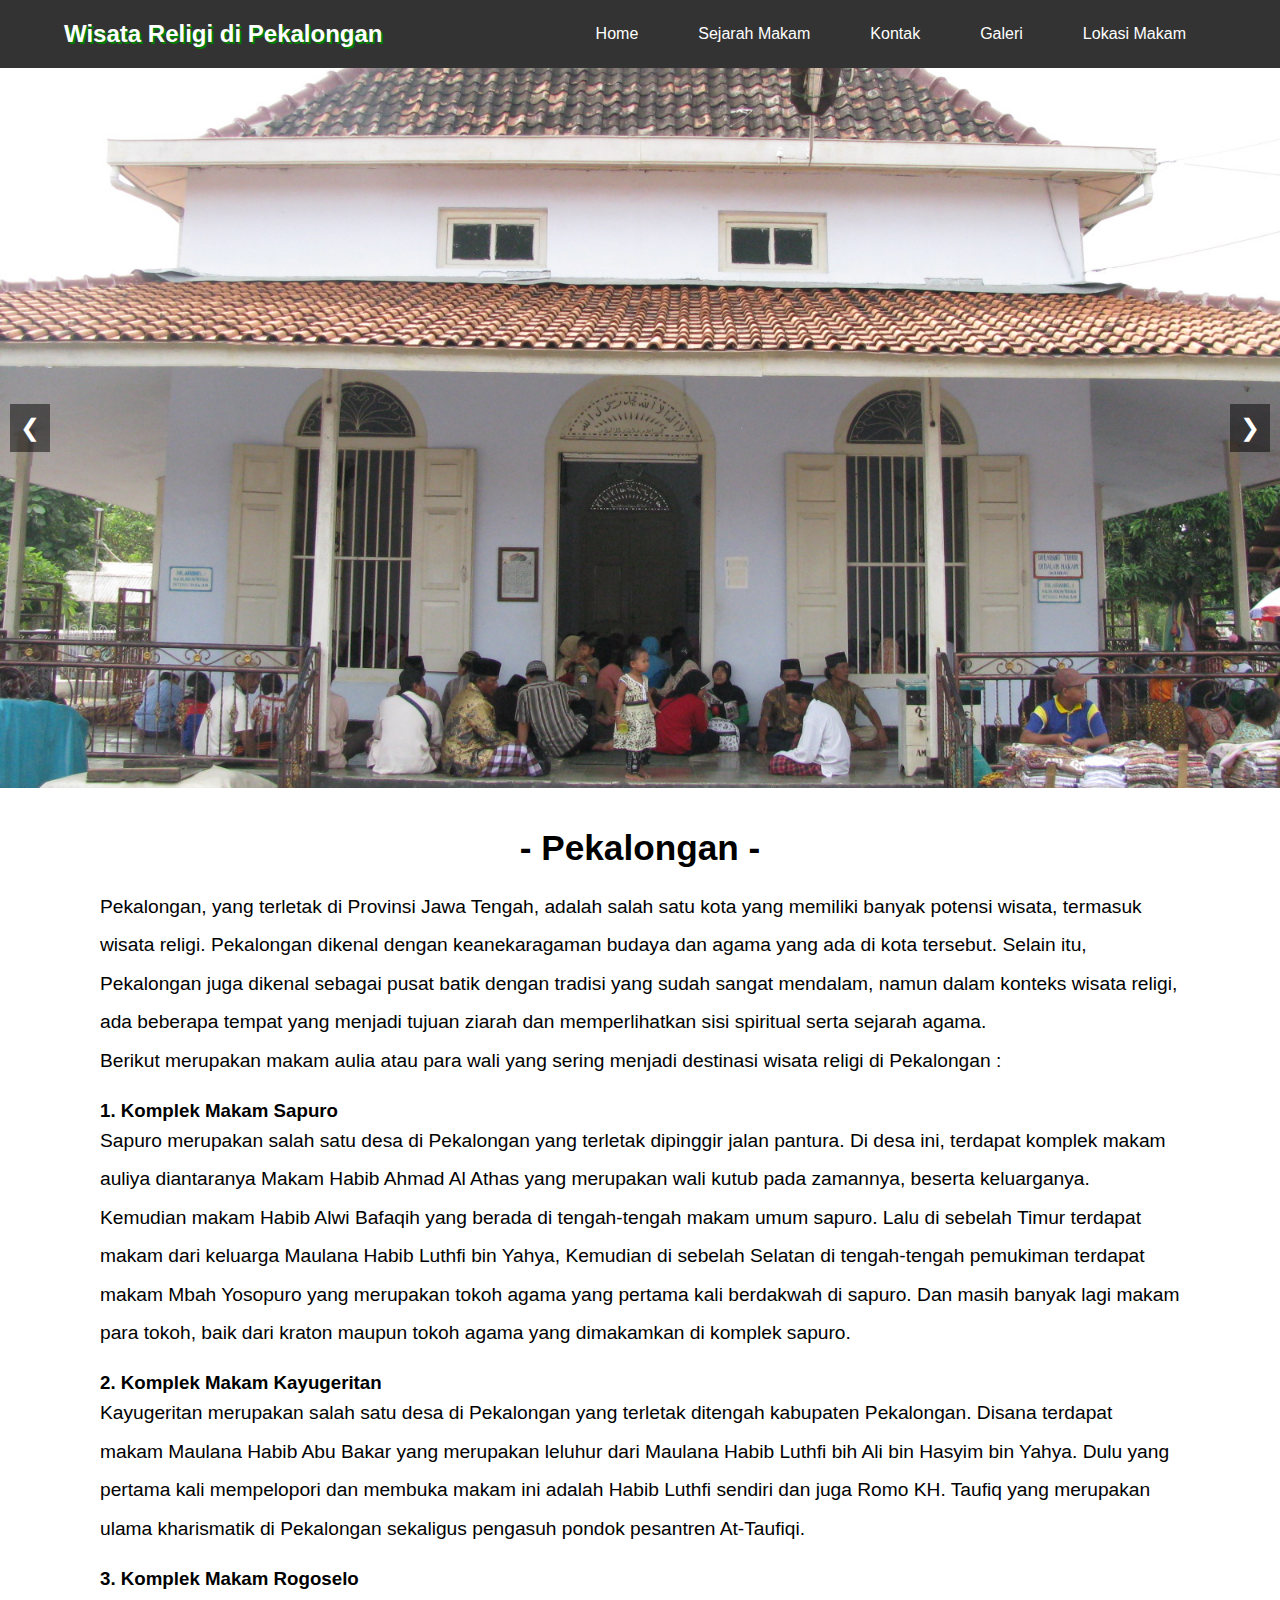
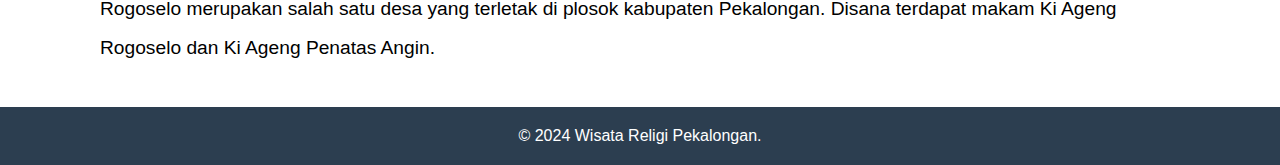
<file: index.html>
<!DOCTYPE html>
<html lang="id">
<head>
    <meta charset="UTF-8">
    <meta name="viewport" content="width=device-width, initial-scale=1.0">
    <title>Wisata Religi Pekalongan</title>
    <link rel="stylesheet" href="styles.css">
    <link href="https://fonts.googleapis.com/icon?family=Material+Icons" rel="stylesheet">
    
</head>
<body>
    
    <!-- Header Section -->
    <header>
        <div class="container">
            <nav>
                <a href="index.html" style="text-decoration: none;"><h2 class="title">Wisata Religi di Pekalongan</h2></a>
                <div class="hamburger" onclick="toggleMenu()">
                    <span id="open">&#9776;</span><span id="close">X</span> 
                </div>
                <ul class="nav-list">
                    <li><a href="index.html">Home</a></li>
                    <li class="dropdown">
                        <a href="javascript:void(0)" class="dropbtn">Sejarah Makam</a>
                        <div class="dropdown-content">
                        <a href="pages/sapuro/sejarah.html">Habib Ahmad</a>
                        <a href="pages/kayugeritan/sejarah.html">Maulana Habib Abu Bakar</a>
                        <a href="pages/rogoselo/sejarah.html">Ki Ageng Rogoselo</a>
                        </div>
                    </li>
                    <li><a href="pages/kontak.html">Kontak</a></li>
                    <li><a href="pages/galeri.html">Galeri</a></li>
                    <li class="dropdown">
                        <a href="pages/javascript:void(0)" class="dropbtn">Lokasi Makam</a>
                        <div class="dropdown-content">
                        <a href="pages/sapuro/lokasi.html">Habib Ahmad</a>
                        <a href="pages/kayugeritan/lokasi.html">Maulana Habib Abu Bakar</a>
                        <a href="pages/rogoselo/lokasi.html">Ki Ageng Rogoselo</a>
                        </div>
                    </li>
                </ul>
            </nav>
        </div>
    </header>



    <!-- Main Content Section -->
    <main>
        <!-- Carousel Section -->
        <section id="carousel" class="carousel-section">
            <div class="carousel-container">
                <div class="carousel-slide">
                    <div class="carousel-item">
                        <img src="images/sapuro2.jpg" alt="Makam Sapuro">
                    </div>
                    <div class="carousel-item">
                        <img src="images/sapuro6.jpg" alt="Makam Sapuro2">
                    </div>
                    <div class="carousel-item">
                        <img src="images/kayugeritan.webp" alt="Makam Maulana Habib Abu Bakar">
                    </div>
                    <div class="carousel-item">
                        <img src="images/sapuro5.webp" alt="Makam rogoselo">
                    </div>
                </div>
                <button class="prev" onclick="moveSlide(-1)">&#10094;</button>
                <button class="next" onclick="moveSlide(1)">&#10095;</button>
            </div>
        </section>

        <section  class="description">
            <div class="container">
                <h2>- Pekalongan -</h2>
                <p style="text-align: left; line-height: 2;">
                    Pekalongan, yang terletak di Provinsi Jawa Tengah, adalah salah satu kota yang memiliki banyak potensi wisata, termasuk wisata religi. Pekalongan dikenal dengan keanekaragaman budaya dan agama yang ada di kota tersebut. Selain itu, Pekalongan juga dikenal sebagai pusat batik dengan tradisi yang sudah sangat mendalam, namun dalam konteks wisata religi, ada beberapa tempat yang menjadi tujuan ziarah dan memperlihatkan sisi spiritual serta sejarah agama.
                    <br>
                    Berikut merupakan makam aulia atau para wali yang sering menjadi destinasi wisata religi di Pekalongan :
                    
                </p>
                <h3 style="text-align: left; margin-top: 20px;">1. Komplek Makam Sapuro </h3>
                <p style="text-align: left; line-height: 2;">
                    Sapuro merupakan salah satu desa di Pekalongan yang terletak dipinggir jalan pantura. Di desa ini, terdapat komplek makam auliya diantaranya Makam Habib Ahmad Al Athas yang merupakan wali kutub pada zamannya, beserta keluarganya. Kemudian makam Habib Alwi Bafaqih yang berada di tengah-tengah makam umum sapuro. Lalu di sebelah Timur terdapat makam dari keluarga Maulana Habib Luthfi bin Yahya, Kemudian di sebelah Selatan di tengah-tengah pemukiman terdapat makam Mbah Yosopuro yang merupakan tokoh agama yang pertama kali berdakwah di sapuro. Dan masih banyak lagi makam para tokoh, baik dari kraton maupun tokoh agama yang dimakamkan di komplek sapuro.   
                    
                </p>
                <h3 style="text-align: left; margin-top: 20px;">2. Komplek Makam Kayugeritan </h3>
                <p style="text-align: left; line-height: 2;">
                    Kayugeritan merupakan salah satu desa di Pekalongan yang terletak ditengah kabupaten Pekalongan. Disana terdapat makam Maulana Habib Abu Bakar yang merupakan leluhur dari Maulana Habib Luthfi bih Ali bin Hasyim bin Yahya. Dulu yang pertama kali mempelopori dan membuka makam ini adalah Habib Luthfi sendiri dan juga Romo KH. Taufiq yang merupakan ulama kharismatik di Pekalongan sekaligus pengasuh pondok pesantren At-Taufiqi.
                </p>
                <h3 style="text-align: left; margin-top: 20px;">3. Komplek Makam Rogoselo </h3>
                <p style="text-align: left; line-height: 2;">
                    Rogoselo merupakan salah satu desa yang terletak di plosok kabupaten Pekalongan. Disana terdapat makam Ki Ageng Rogoselo dan Ki Ageng Penatas Angin.
                </p>

            </div>
        </section>

    </main>
    <div id="jsScroll" class="scroll">
        <i class="material-icons">expand_less</i>
    </div>

    <!-- Footer Section -->
    <footer>
        <div class="container">
            <p>&copy; 2024 Wisata Religi Pekalongan.</p>
        </div>
    </footer>
    <script>
        const scrollButton = document.getElementById("jsScroll");

        window.addEventListener("scroll", function() {
            if (window.scrollY > 100) {
                scrollButton.style.display = "block"; 
            } else {
                scrollButton.style.display = "none"; 
            }
        });

        scrollButton.addEventListener("click", function() {
            window.scrollTo({
                top: 0,
                behavior: "smooth"
            });
        });
        let currentSlide = 0;

        const slides = document.querySelectorAll('.carousel-item');
        const totalSlides = slides.length;

        function moveSlide(step) {
            currentSlide += step;
            
            if (currentSlide >= totalSlides) {
                currentSlide = 0;
            } else if (currentSlide < 0) {
                currentSlide = totalSlides - 1;
            }
            
            updateCarousel();
        }

        function updateCarousel() {
            const carouselSlide = document.querySelector('.carousel-slide');
            carouselSlide.style.transform = `translateX(-${currentSlide * 100}%)`;
        }

        setInterval(() => moveSlide(1), 5000);

        function toggleMenu() {
            const navList = document.querySelector('.nav-list');
            const navActive = navList.classList.toggle('active'); 
            const open = document.querySelector('#open');
            const close = document.querySelector('#close');
            if (navActive) {
                open.style.display = 'none';
                close.style.display = 'block';
            } else {
                close.style.display = 'none';
                open.style.display = 'block';
            }
        }

    </script>

</body>
</html>
</file>
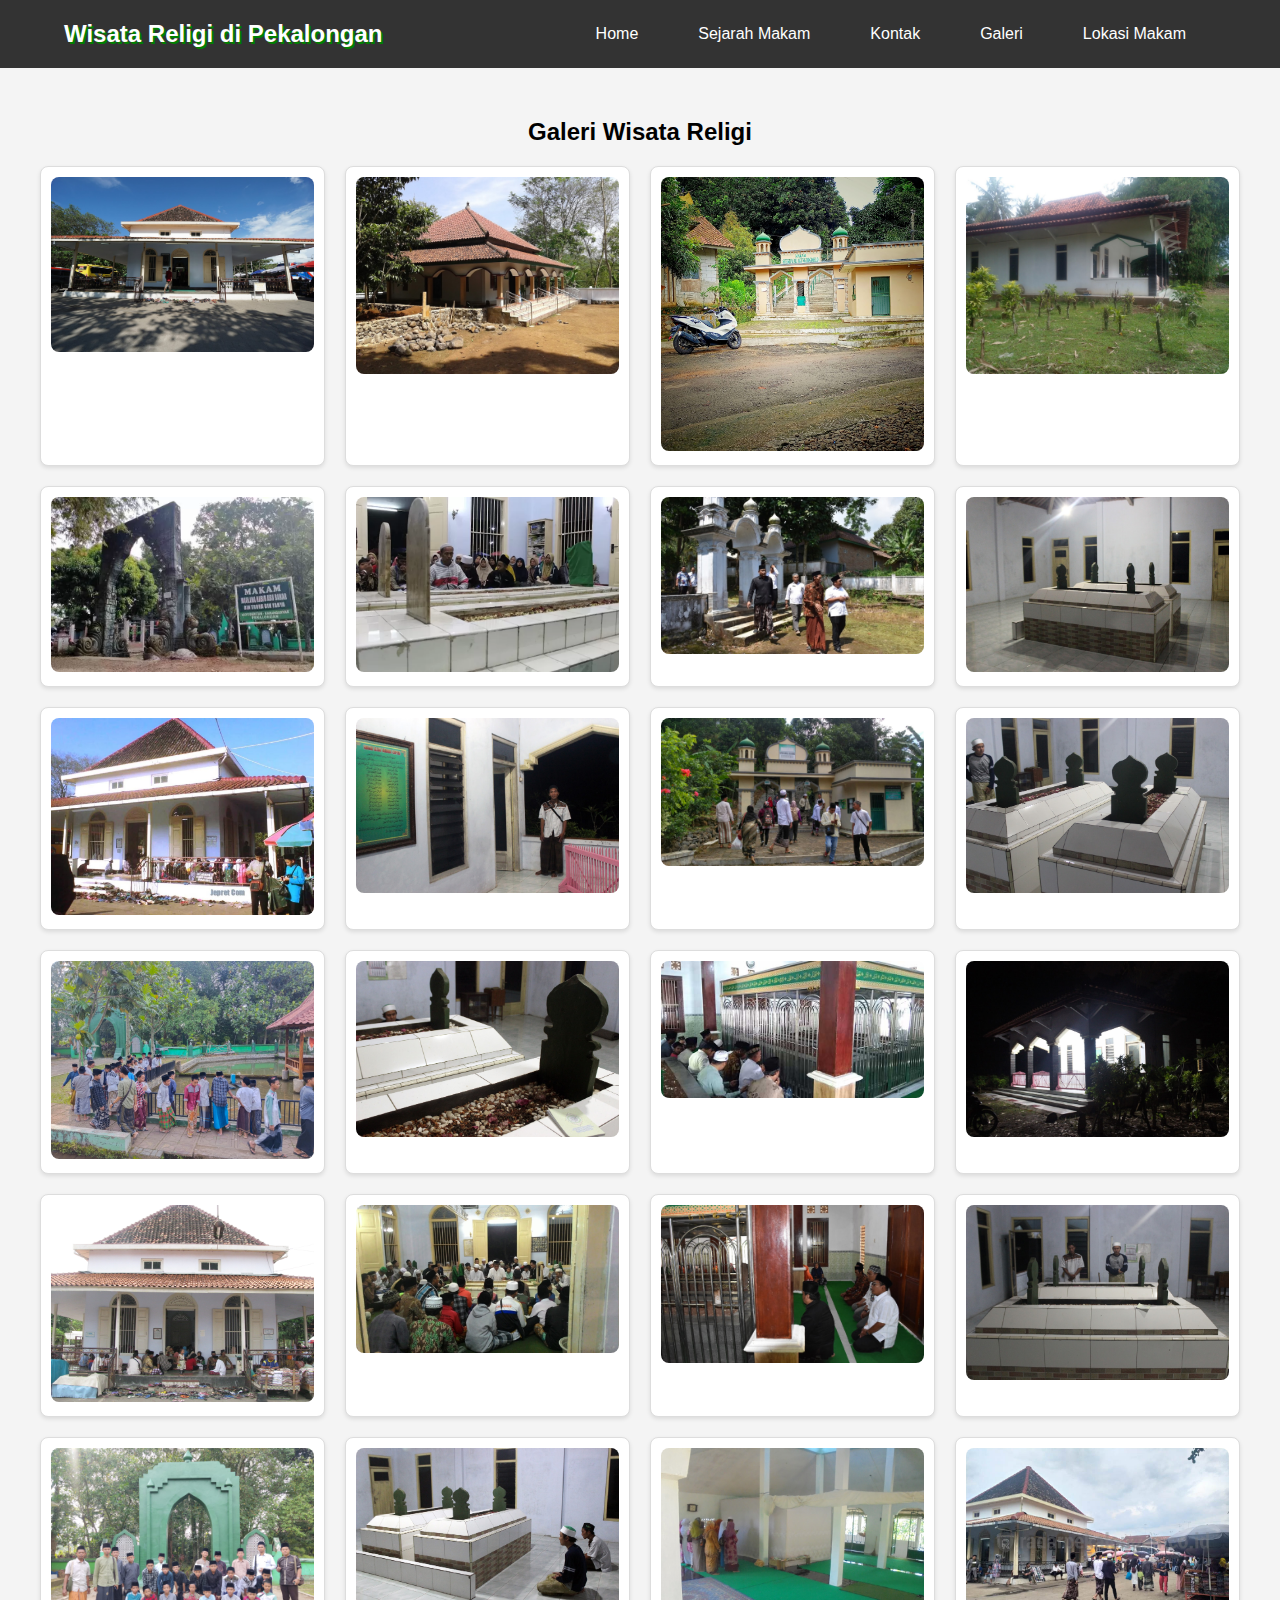
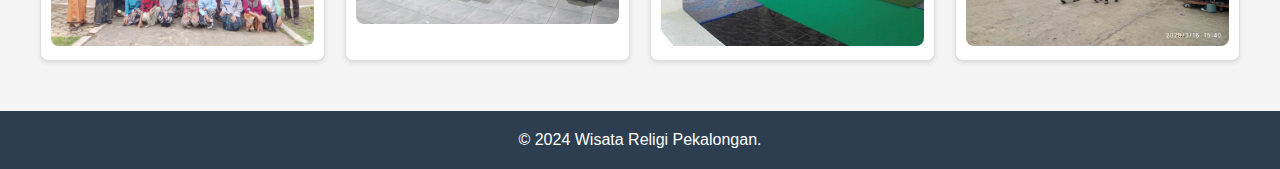
<file: pages/galeri.html>
<!DOCTYPE html>
<html lang="id">
<head>
    <meta charset="UTF-8">
    <meta name="viewport" content="width=device-width, initial-scale=1.0">
    <title>Wisata Religi Pekalongan</title>
    <link rel="stylesheet" href="../styles.css">
    <link href="https://fonts.googleapis.com/icon?family=Material+Icons" rel="stylesheet">
    
</head>
<body>
    
    <!-- Header Section -->
    <header>
        <div class="container">
            <nav>
                <a href="../index.html" style="text-decoration: none;"><h2 class="title">Wisata Religi di Pekalongan</h2></a>
                <div class="hamburger" onclick="toggleMenu()">
                    <span id="open">&#9776;</span><span id="close">X</span> 
                </div>
                <ul class="nav-list">
                    <li><a href="../index.html">Home</a></li>
                    <li class="dropdown">
                        <a href="javascript:void(0)" class="dropbtn">Sejarah Makam</a>
                        <div class="dropdown-content">
                        <a href="sapuro/sejarah.html">Habib Ahmad</a>
                        <a href="kayugeritan/sejarah.html">Maulana Habib Abu Bakar</a>
                        <a href="rogoselo/sejarah.html">Ki Ageng Rogoselo</a>
                        </div>
                    </li>
                    <li><a href="kontak.html">Kontak</a></li>
                    <li><a href="galeri.html">Galeri</a></li>
                    <li class="dropdown">
                        <a href="javascript:void(0)" class="dropbtn">Lokasi Makam</a>
                        <div class="dropdown-content">
                        <a href="sapuro/lokasi.html">Habib Ahmad</a>
                        <a href="kayugeritan/lokasi.html">Maulana Habib Abu Bakar</a>
                        <a href="rogoselo/lokasi.html">Ki Ageng Rogoselo</a>
                        </div>
                    </li>
                </ul>
            </nav>
        </div>
    </header>



    <!-- Main Content Section -->
    <main>
        

        <!-- Galeri Section -->
        <section id="galeri" class="galeri-section">
            <h2>Galeri Wisata Religi</h2>
            <div class="galeri-container">
                <div class="galeri-item">
                    <img src="../images/sapuro.JPG" alt="Gambar 1">
                </div>
                <div class="galeri-item">
                    <img src="../images/penatas_angin.jpg" alt="Gambar 2">
                </div>
                <div class="galeri-item">
                    <img src="../images/rogoselo.jpg" alt="Gambar 3">
                </div>
                <div class="galeri-item">
                    <img src="../images/ki_gede_ceper.jpg" alt="Gambar 4">
                </div>
                <div class="galeri-item">
                    <img src="../images/kayugeritan.webp" alt="Gambar 1">
                </div>
                <div class="galeri-item">
                    <img src="../images/sapuro5.webp" alt="Gambar 2">
                </div>
                <div class="galeri-item">
                    <img src="../images/rogoselo3.jpg" alt="Gambar 3">
                </div>
                <div class="galeri-item">
                    <img src="../images/ceper1.JPG" alt="Gambar 4">
                </div>
                <div class="galeri-item">
                    <img src="../images/sapuro4.webp" alt="Gambar 1">
                </div>
                <div class="galeri-item">
                    <img src="../images/ceper7.JPG" alt="Gambar 2">
                </div>
                <div class="galeri-item">
                    <img src="../images/rogoselo2.jpg" alt="Gambar 3">
                </div>
                <div class="galeri-item">
                    <img src="../images/ceper2.JPG" alt="Gambar 4">
                </div>
                <div class="galeri-item">
                    <img src="../images/kayugeritan2.jpeg" alt="Gambar 1">
                </div>
                <div class="galeri-item">
                    <img src="../images/ceper6.JPG" alt="Gambar 2">
                </div>
                <div class="galeri-item">
                    <img src="../images/rogoselo6.jpg" alt="Gambar 3">
                </div>
                <div class="galeri-item">
                    <img src="../images/ceper3.JPG" alt="Gambar 4">
                </div>
                <div class="galeri-item">
                    <img src="../images/sapuro2.jpg" alt="Gambar 1">
                </div>
                <div class="galeri-item">
                    <img src="../images/sapuro6.jpg" alt="Gambar 2">
                </div>
                <div class="galeri-item">
                    <img src="../images/rogoselo4.jpg" alt="Gambar 3">
                </div>
                <div class="galeri-item">
                    <img src="../images/ceper4.JPG" alt="Gambar 4">
                </div>
                <div class="galeri-item">
                    <img src="../images/kayugeritan3.jpeg" alt="Gambar 1">
                </div>
                <div class="galeri-item">
                    <img src="../images/ceper5.JPG" alt="Gambar 2">
                </div>
                <div class="galeri-item">
                    <img src="../images/rogoselo5.jpg" alt="Gambar 3">
                </div>
                <div class="galeri-item">
                    <img src="../images/sapuro3.jpeg" alt="Gambar 4">
                </div>
            </div>
        </section>


    </main>
    <div id="jsScroll" class="scroll">
        <i class="material-icons">expand_less</i>
    </div>

    <!-- Footer Section -->
    <footer>
        <div class="container">
            <p>&copy; 2024 Wisata Religi Pekalongan.</p>
        </div>
    </footer>
    <script>
         const scrollButton = document.getElementById("jsScroll");

        window.addEventListener("scroll", function() {
            if (window.scrollY > 100) {
                scrollButton.style.display = "block"; 
            } else {
                scrollButton.style.display = "none"; 
            }
        });

        scrollButton.addEventListener("click", function() {
            window.scrollTo({
                top: 0,
                behavior: "smooth"
            });
        });

        function toggleMenu() {
            const navList = document.querySelector('.nav-list');
            const navActive = navList.classList.toggle('active'); 
            const open = document.querySelector('#open');
            const close = document.querySelector('#close');
            if (navActive) {
                open.style.display = 'none';
                close.style.display = 'block';
            } else {
                close.style.display = 'none';
                open.style.display = 'block';
            }
        }

    </script>

</body>
</html>
</file>
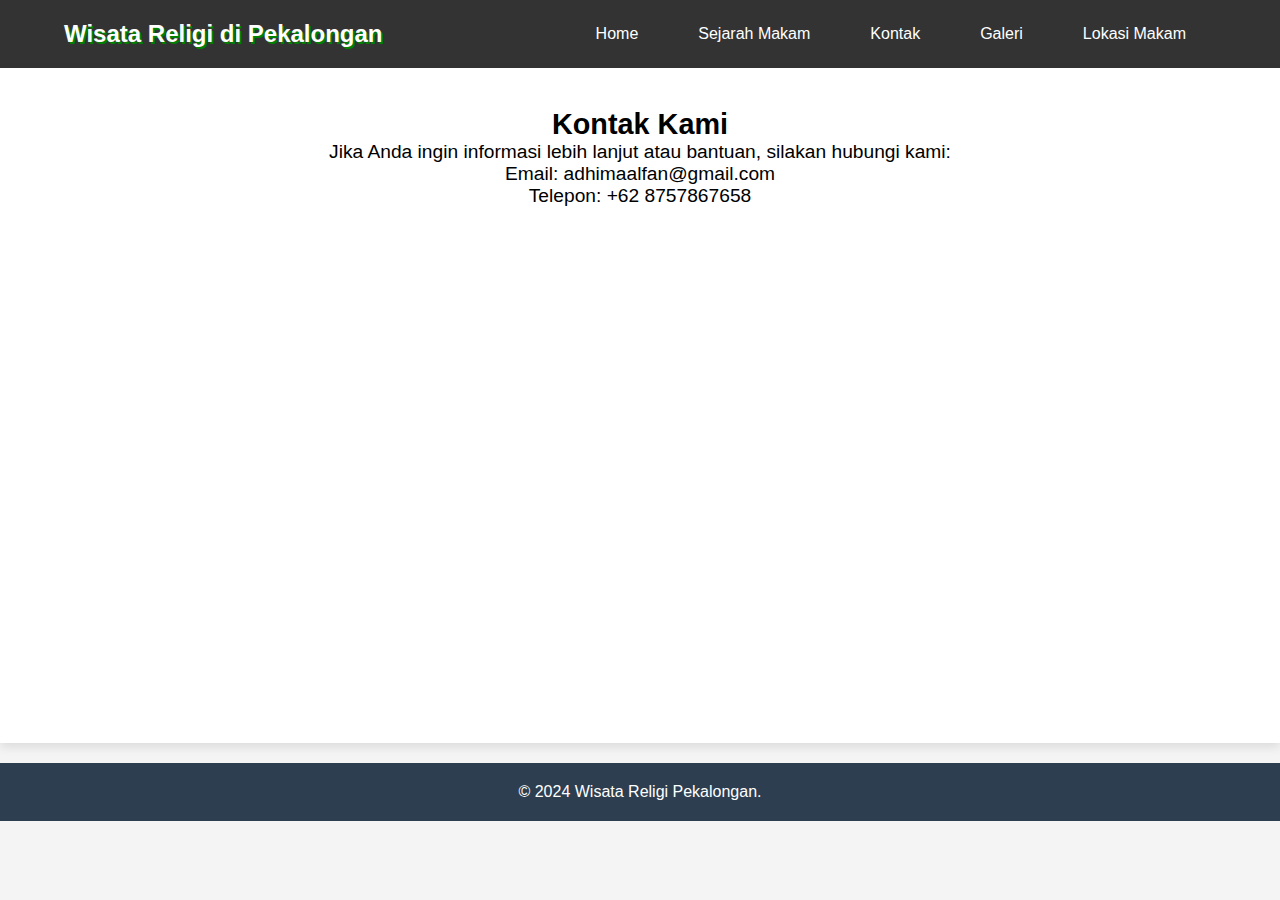
<file: pages/kontak.html>
<!DOCTYPE html>
<html lang="id">
<head>
    <meta charset="UTF-8">
    <meta name="viewport" content="width=device-width, initial-scale=1.0">
    <title>Wisata Religi Pekalongan</title>
    <link rel="stylesheet" href="../styles.css">
    <link href="https://fonts.googleapis.com/icon?family=Material+Icons" rel="stylesheet">
    
</head>
<body>
    
    <!-- Header Section -->
    <header>
        <div class="container">
            <nav>
                <a href="../index.html" style="text-decoration: none;"><h2 class="title">Wisata Religi di Pekalongan</h2></a>
                <div class="hamburger" onclick="toggleMenu()">
                    <span id="open">&#9776;</span><span id="close">X</span> 
                </div>
                <ul class="nav-list">
                    <li><a href="../index.html">Home</a></li>
                    <li class="dropdown">
                        <a href="javascript:void(0)" class="dropbtn">Sejarah Makam</a>
                        <div class="dropdown-content">
                        <a href="sapuro/sejarah.html">Habib Ahmad</a>
                        <a href="kayugeritan/sejarah.html">Maulana Habib Abu Bakar</a>
                        <a href="rogoselo/sejarah.html">Ki Ageng Rogoselo</a>
                        </div>
                    </li>
                    <li><a href="kontak.html">Kontak</a></li>
                    <li><a href="galeri.html">Galeri</a></li>
                    <li class="dropdown">
                        <a href="javascript:void(0)" class="dropbtn">Lokasi Makam</a>
                        <div class="dropdown-content">
                        <a href="sapuro/lokasi.html">Habib Ahmad</a>
                        <a href="kayugeritan/lokasi.html">Maulana Habib Abu Bakar</a>
                        <a href="rogoselo/lokasi.html">Ki Ageng Rogoselo</a>
                        </div>
                    </li>
                </ul>
            </nav>
        </div>
    </header>



    <!-- Main Content Section -->
    <main>
        

        <section id="kontak" class="contact-section">
            <div class="container">
                <h2>Kontak Kami</h2>
                <p>Jika Anda ingin informasi lebih lanjut atau bantuan, silakan hubungi kami:</p>
                <p>Email: adhimaalfan@gmail.com</p>
                <p>Telepon: +62 8757867658</p>
            </div>
        </section>

    </main>
    <div id="jsScroll" class="scroll">
        <i class="material-icons">expand_less</i>
    </div>

    <!-- Footer Section -->
    <footer>
        <div class="container">
            <p>&copy; 2024 Wisata Religi Pekalongan.</p>
        </div>
    </footer>
    <script>
         const scrollButton = document.getElementById("jsScroll");

        window.addEventListener("scroll", function() {
            if (window.scrollY > 100) {
                scrollButton.style.display = "block"; 
            } else {
                scrollButton.style.display = "none"; 
            }
        });

        scrollButton.addEventListener("click", function() {
            window.scrollTo({
                top: 0,
                behavior: "smooth"
            });
        });

        function toggleMenu() {
            const navList = document.querySelector('.nav-list');
            const navActive = navList.classList.toggle('active'); 
            const open = document.querySelector('#open');
            const close = document.querySelector('#close');
            if (navActive) {
                open.style.display = 'none';
                close.style.display = 'block';
            } else {
                close.style.display = 'none';
                open.style.display = 'block';
            }
        }

    </script>

</body>
</html>
</file>
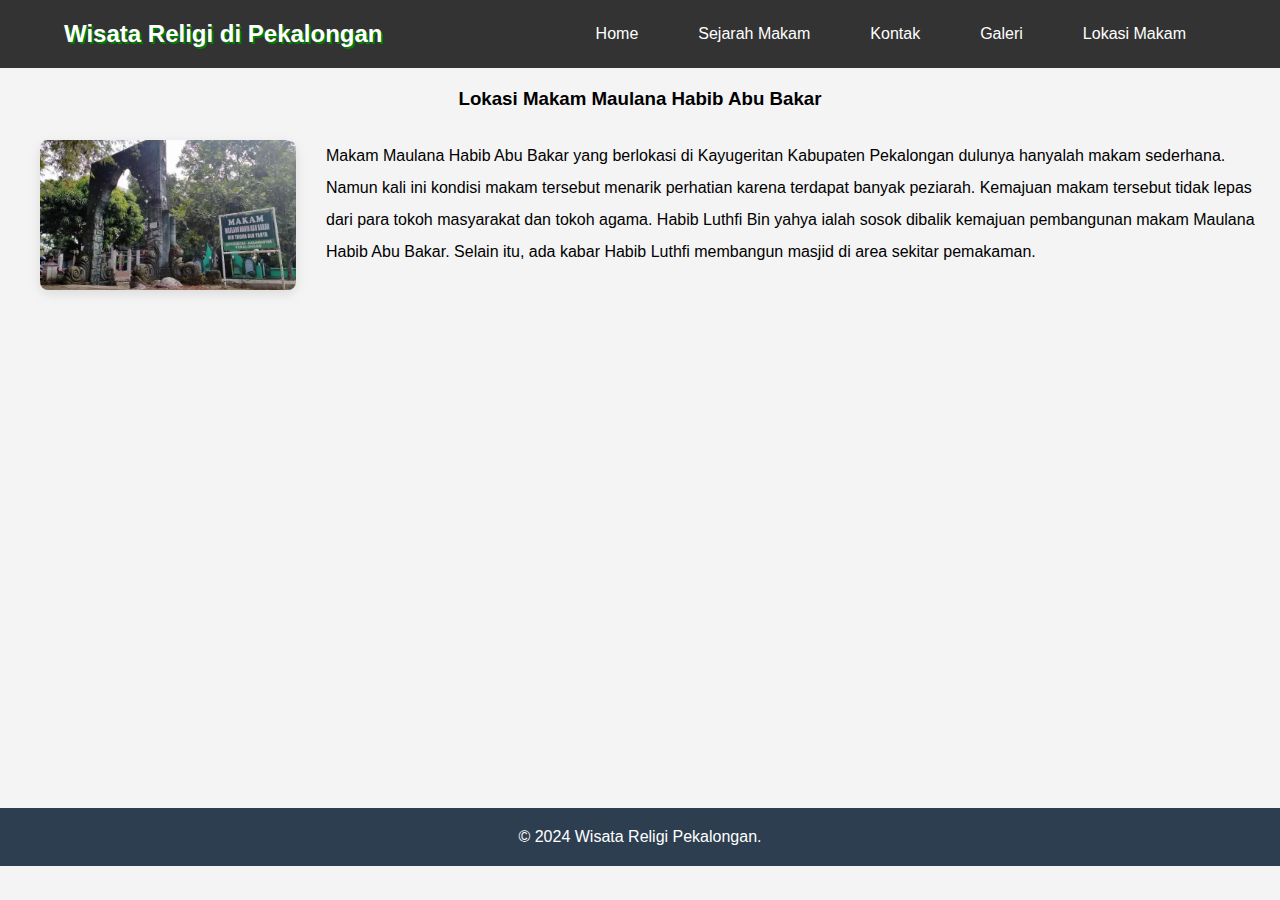
<file: pages/kayugeritan/lokasi.html>
<!DOCTYPE html>
<html lang="id">
<head>
    <meta charset="UTF-8">
    <meta name="viewport" content="width=device-width, initial-scale=1.0">
    <title>Wisata Religi Pekalongan</title>
    <link rel="stylesheet" href="../../styles.css">
    <link href="https://fonts.googleapis.com/icon?family=Material+Icons" rel="stylesheet">
    
</head>
<body>
    
    <!-- Header Section -->
    <header>
        <div class="container">
            <nav>
                <a href="../../index.html" style="text-decoration: none;"><h2 class="title">Wisata Religi di Pekalongan</h2></a>
                <div class="hamburger" onclick="toggleMenu()">
                    <span id="open">&#9776;</span><span id="close">X</span> 
                </div>
                <ul class="nav-list">
                    <li><a href="../../index.html">Home</a></li>
                    <li class="dropdown">
                        <a href="javascript:void(0)" class="dropbtn">Sejarah Makam</a>
                        <div class="dropdown-content">
                        <a href="../sapuro/sejarah.html">Habib Ahmad</a>
                        <a href="../kayugeritan/sejarah.html">Maulana Habib Abu Bakar</a>
                        <a href="../rogoselo/sejarah.html">Ki Ageng Rogoselo</a>
                        </div>
                    </li>
                    <li><a href="../kontak.html">Kontak</a></li>
                    <li><a href="../galeri.html">Galeri</a></li>
                    <li class="dropdown">
                        <a href="javascript:void(0)" class="dropbtn">Lokasi Makam</a>
                        <div class="dropdown-content">
                        <a href="../sapuro/lokasi.html">Habib Ahmad</a>
                        <a href="../kayugeritan/lokasi.html">Maulana Habib Abu Bakar</a>
                        <a href="../rogoselo/lokasi.html">Ki Ageng Rogoselo</a>
                        </div>
                    </li>
                </ul>
            </nav>
        </div>
    </header>



    <!-- Main Content Section -->
    <main>
        

        <section id="accordion" style="margin-top: 20px; min-height: 80vh;">
            <div id="makam-sapuro">
                <h3 style="text-align: center;">Lokasi Makam Maulana Habib Abu Bakar</h3>
                
                <div class="makam-content">
                    <img src="../../images/kayugeritan.webp" alt="Makam Sapuro">
                    <div class="makam-details">
                        
            
                            
                                <p style="line-height: 2;">
                                    Makam Maulana Habib Abu Bakar yang berlokasi di Kayugeritan Kabupaten Pekalongan dulunya hanyalah makam sederhana. Namun kali ini kondisi makam tersebut menarik perhatian karena terdapat banyak peziarah. Kemajuan makam tersebut tidak lepas dari para tokoh masyarakat dan tokoh agama. Habib Luthfi Bin yahya ialah sosok dibalik kemajuan pembangunan makam Maulana Habib Abu Bakar. Selain itu, ada kabar Habib Luthfi membangun masjid di area sekitar pemakaman. 
                                </p>
                    </div>
                </div>
            </div>

    </main>
    <div id="jsScroll" class="scroll">
        <i class="material-icons">expand_less</i>
    </div>

    <!-- Footer Section -->
    <footer>
        <div class="container">
            <p>&copy; 2024 Wisata Religi Pekalongan.</p>
        </div>
    </footer>
    <script>
         const scrollButton = document.getElementById("jsScroll");

        window.addEventListener("scroll", function() {
            if (window.scrollY > 100) {
                scrollButton.style.display = "block"; 
            } else {
                scrollButton.style.display = "none"; 
            }
        });

        scrollButton.addEventListener("click", function() {
            window.scrollTo({
                top: 0,
                behavior: "smooth"
            });
        });

        function toggleMenu() {
            const navList = document.querySelector('.nav-list');
            const navActive = navList.classList.toggle('active'); 
            const open = document.querySelector('#open');
            const close = document.querySelector('#close');
            if (navActive) {
                open.style.display = 'none';
                close.style.display = 'block';
            } else {
                close.style.display = 'none';
                open.style.display = 'block';
            }
        }

    </script>

</body>
</html>
</file>
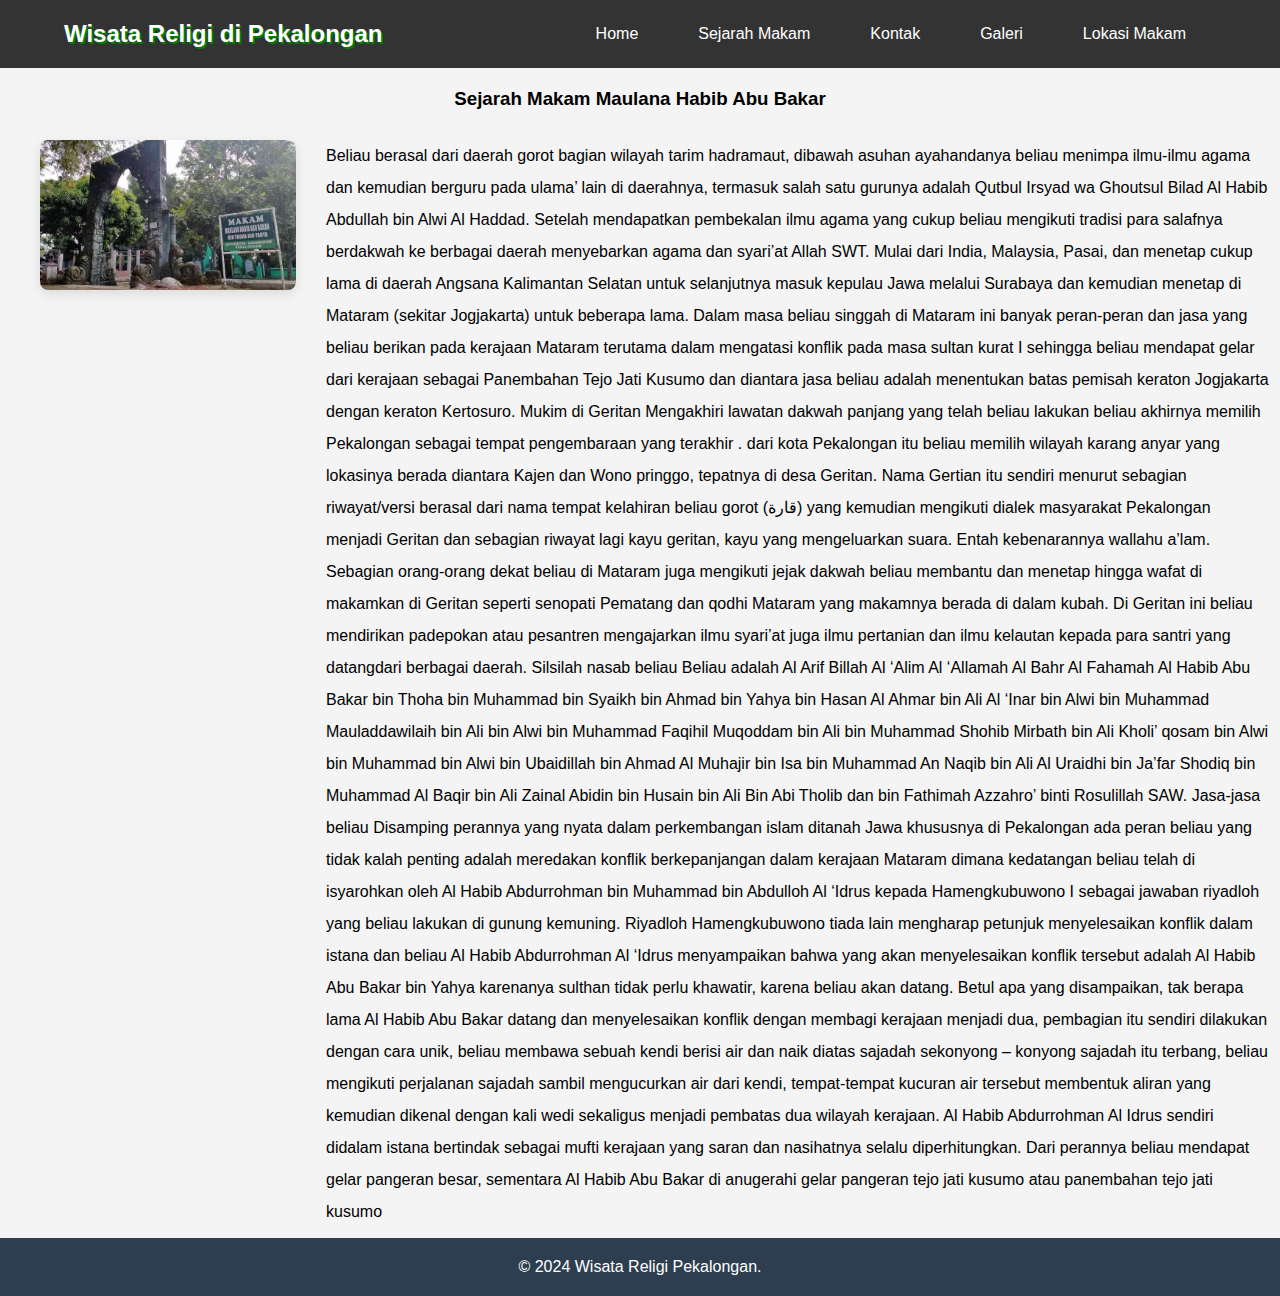
<file: pages/kayugeritan/sejarah.html>
<!DOCTYPE html>
<html lang="id">
<head>
    <meta charset="UTF-8">
    <meta name="viewport" content="width=device-width, initial-scale=1.0">
    <title>Wisata Religi Pekalongan</title>
    <link rel="stylesheet" href="../../styles.css">
    <link href="https://fonts.googleapis.com/icon?family=Material+Icons" rel="stylesheet">
    
</head>
<body>
    
    <!-- Header Section -->
    <header>
        <div class="container">
            <nav>
                <a href="../../index.html" style="text-decoration: none;"><h2 class="title">Wisata Religi di Pekalongan</h2></a>
                <div class="hamburger" onclick="toggleMenu()">
                    <span id="open">&#9776;</span><span id="close">X</span> 
                </div>
                <ul class="nav-list">
                    <li><a href="../../index.html">Home</a></li>
                    <li class="dropdown">
                        <a href="javascript:void(0)" class="dropbtn">Sejarah Makam</a>
                        <div class="dropdown-content">
                        <a href="../sapuro/sejarah.html">Habib Ahmad</a>
                        <a href="../kayugeritan/sejarah.html">Maulana Habib Abu Bakar</a>
                        <a href="../rogoselo/sejarah.html">Ki Ageng Rogoselo</a>
                        </div>
                    </li>
                    <li><a href="../kontak.html">Kontak</a></li>
                    <li><a href="../galeri.html">Galeri</a></li>
                    <li class="dropdown">
                        <a href="javascript:void(0)" class="dropbtn">Lokasi Makam</a>
                        <div class="dropdown-content">
                        <a href="../sapuro/lokasi.html">Habib Ahmad</a>
                        <a href="../kayugeritan/lokasi.html">Maulana Habib Abu Bakar</a>
                        <a href="../rogoselo/lokasi.html">Ki Ageng Rogoselo</a>
                        </div>
                    </li>
                </ul>
            </nav>
        </div>
    </header>



    <!-- Main Content Section -->
    <main>
        

        <section id="accordion" style="margin-top: 20px; min-height: 80vh;">
            <div id="makam-sapuro">
                <h3 style="text-align: center;">Sejarah Makam Maulana Habib Abu Bakar</h3>
                
                <div class="makam-content">
                    <img src="../../images/kayugeritan.webp" alt="Makam Sapuro">
                    <div class="makam-details">
                        
            
                            
                                <p style="line-height: 2;">
                                    Beliau berasal dari daerah gorot bagian wilayah tarim hadramaut, dibawah asuhan ayahandanya  beliau menimpa ilmu-ilmu agama dan kemudian berguru pada ulama’ lain di daerahnya, termasuk salah satu gurunya adalah Qutbul Irsyad wa Ghoutsul Bilad Al Habib  Abdullah bin Alwi Al Haddad.

                                    Setelah mendapatkan pembekalan ilmu agama yang cukup beliau mengikuti tradisi para salafnya berdakwah ke berbagai daerah menyebarkan agama dan syari’at Allah SWT. Mulai dari India, Malaysia, Pasai, dan menetap cukup lama di daerah Angsana Kalimantan Selatan untuk selanjutnya masuk kepulau Jawa melalui Surabaya dan kemudian menetap di Mataram (sekitar Jogjakarta) untuk beberapa lama.

                                    Dalam masa beliau singgah di Mataram ini banyak peran-peran dan jasa  yang beliau berikan pada kerajaan Mataram terutama dalam mengatasi konflik pada masa sultan kurat I sehingga beliau mendapat gelar dari kerajaan sebagai Panembahan Tejo Jati Kusumo dan diantara jasa beliau adalah menentukan batas pemisah keraton Jogjakarta dengan keraton Kertosuro.

                                    Mukim di Geritan

                                    Mengakhiri lawatan dakwah panjang yang telah beliau lakukan beliau akhirnya memilih Pekalongan sebagai tempat pengembaraan yang terakhir . dari kota Pekalongan itu beliau memilih wilayah karang anyar yang lokasinya berada diantara Kajen dan Wono pringgo, tepatnya di desa Geritan.

                                    Nama Gertian itu sendiri menurut sebagian riwayat/versi berasal dari nama tempat kelahiran beliau gorot   (قارة) yang kemudian mengikuti dialek masyarakat Pekalongan  menjadi Geritan dan sebagian riwayat lagi kayu geritan, kayu yang mengeluarkan suara. Entah kebenarannya wallahu a’lam.

                                    Sebagian orang-orang dekat beliau di Mataram juga mengikuti jejak dakwah beliau membantu dan menetap hingga wafat di makamkan di Geritan seperti senopati Pematang dan qodhi Mataram yang makamnya berada di dalam kubah.

                                    Di Geritan ini beliau mendirikan padepokan atau pesantren mengajarkan ilmu syari’at juga ilmu pertanian dan ilmu kelautan kepada para santri yang datangdari berbagai daerah.

                                    Silsilah nasab beliau

                                    Beliau adalah Al Arif Billah Al ‘Alim Al ‘Allamah Al Bahr Al Fahamah Al Habib Abu Bakar bin Thoha bin Muhammad bin Syaikh bin Ahmad bin Yahya  bin Hasan Al Ahmar bin Ali Al ‘Inar bin Alwi bin Muhammad Mauladdawilaih bin Ali bin Alwi bin Muhammad Faqihil Muqoddam bin Ali bin Muhammad Shohib Mirbath bin Ali Kholi’ qosam bin Alwi bin Muhammad bin Alwi bin Ubaidillah bin Ahmad Al Muhajir bin Isa bin Muhammad An Naqib bin Ali Al Uraidhi bin Ja’far Shodiq bin Muhammad Al Baqir bin Ali Zainal Abidin bin Husain bin Ali Bin Abi Tholib dan bin Fathimah Azzahro’ binti Rosulillah SAW.

                                    Jasa-jasa beliau

                                    Disamping perannya yang nyata dalam perkembangan islam ditanah Jawa khususnya di Pekalongan ada peran beliau yang tidak kalah penting adalah meredakan konflik berkepanjangan dalam kerajaan Mataram dimana kedatangan beliau telah di isyarohkan oleh Al Habib Abdurrohman bin Muhammad bin Abdulloh Al ‘Idrus kepada Hamengkubuwono I sebagai jawaban riyadloh yang beliau lakukan di gunung kemuning. Riyadloh Hamengkubuwono tiada lain mengharap petunjuk menyelesaikan konflik dalam istana dan beliau Al Habib Abdurrohman Al ‘Idrus menyampaikan bahwa yang akan menyelesaikan konflik tersebut adalah Al Habib Abu Bakar bin Yahya karenanya sulthan tidak perlu khawatir, karena beliau akan datang.

                                    Betul apa yang disampaikan, tak berapa lama Al Habib Abu Bakar datang dan menyelesaikan konflik dengan membagi kerajaan menjadi dua, pembagian itu sendiri dilakukan dengan cara unik, beliau membawa sebuah kendi berisi air dan naik diatas sajadah sekonyong – konyong  sajadah itu terbang, beliau mengikuti perjalanan sajadah sambil mengucurkan air dari kendi, tempat-tempat kucuran air tersebut membentuk aliran yang kemudian dikenal dengan kali wedi sekaligus menjadi pembatas dua wilayah kerajaan.

                                    Al Habib Abdurrohman Al Idrus sendiri didalam istana bertindak sebagai mufti kerajaan yang saran dan nasihatnya selalu diperhitungkan. Dari perannya beliau mendapat gelar pangeran besar, sementara Al Habib Abu Bakar di anugerahi gelar pangeran tejo jati kusumo atau panembahan tejo jati kusumo 
                                </p>
                    </div>
                </div>
            </div>

    </main>
    <div id="jsScroll" class="scroll">
        <i class="material-icons">expand_less</i>
    </div>

    <!-- Footer Section -->
    <footer>
        <div class="container">
            <p>&copy; 2024 Wisata Religi Pekalongan.</p>
        </div>
    </footer>
    <script>
         const scrollButton = document.getElementById("jsScroll");

        window.addEventListener("scroll", function() {
            if (window.scrollY > 100) {
                scrollButton.style.display = "block"; 
            } else {
                scrollButton.style.display = "none"; 
            }
        });

        scrollButton.addEventListener("click", function() {
            window.scrollTo({
                top: 0,
                behavior: "smooth"
            });
        });

        function toggleMenu() {
            const navList = document.querySelector('.nav-list');
            const navActive = navList.classList.toggle('active'); 
            const open = document.querySelector('#open');
            const close = document.querySelector('#close');
            if (navActive) {
                open.style.display = 'none';
                close.style.display = 'block';
            } else {
                close.style.display = 'none';
                open.style.display = 'block';
            }
        }

    </script>

</body>
</html>
</file>
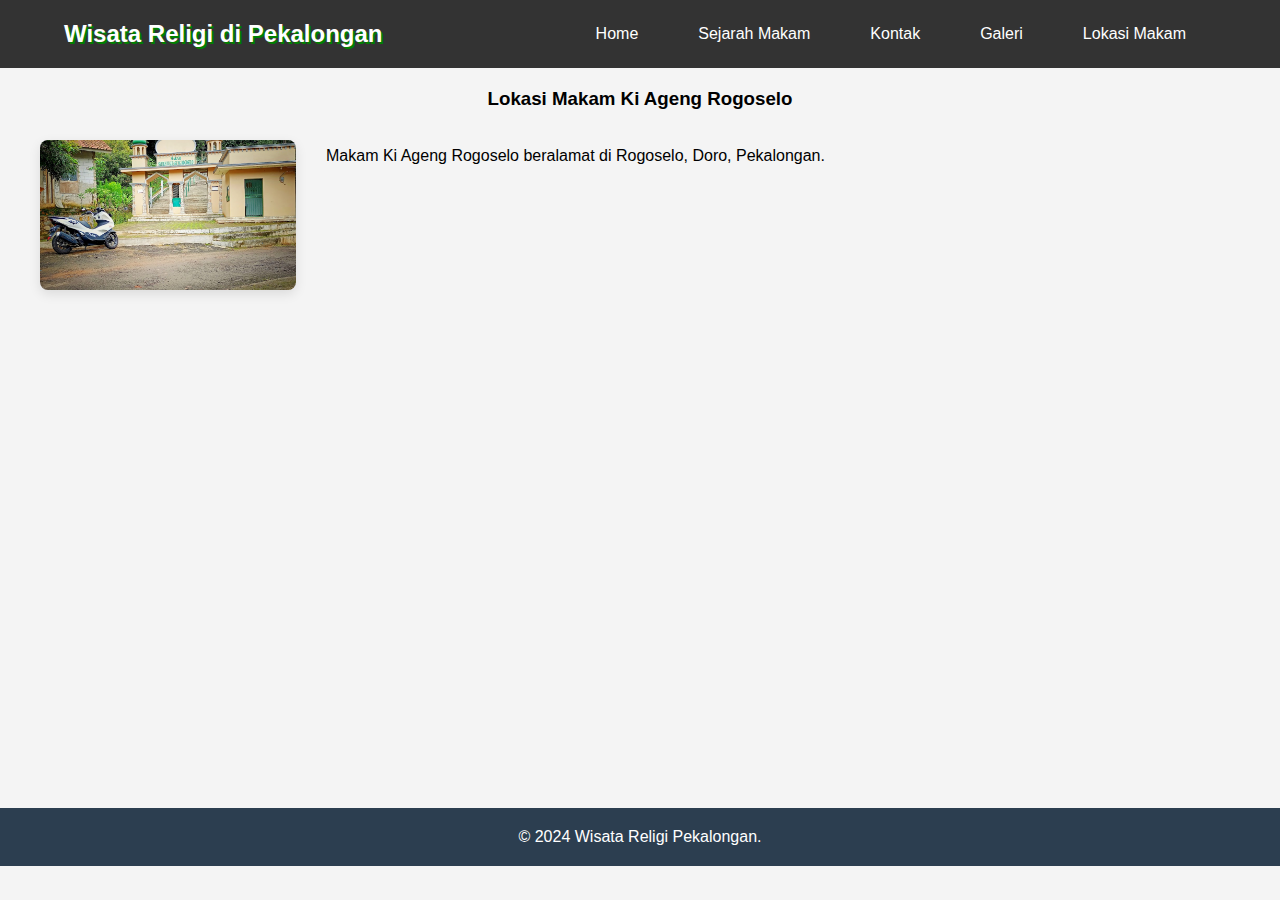
<file: pages/rogoselo/lokasi.html>
<!DOCTYPE html>
<html lang="id">
<head>
    <meta charset="UTF-8">
    <meta name="viewport" content="width=device-width, initial-scale=1.0">
    <title>Wisata Religi Pekalongan</title>
    <link rel="stylesheet" href="../../styles.css">
    <link href="https://fonts.googleapis.com/icon?family=Material+Icons" rel="stylesheet">
    
</head>
<body>
    
    <!-- Header Section -->
    <header>
        <div class="container">
            <nav>
                <a href="../../index.html" style="text-decoration: none;"><h2 class="title">Wisata Religi di Pekalongan</h2></a>
                <div class="hamburger" onclick="toggleMenu()">
                    <span id="open">&#9776;</span><span id="close">X</span> 
                </div>
                <ul class="nav-list">
                    <li><a href="../../index.html">Home</a></li>
                    <li class="dropdown">
                        <a href="javascript:void(0)" class="dropbtn">Sejarah Makam</a>
                        <div class="dropdown-content">
                        <a href="../sapuro/sejarah.html">Habib Ahmad</a>
                        <a href="../kayugeritan/sejarah.html">Maulana Habib Abu Bakar</a>
                        <a href="../rogoselo/sejarah.html">Ki Ageng Rogoselo</a>
                        </div>
                    </li>
                    <li><a href="../kontak.html">Kontak</a></li>
                    <li><a href="../galeri.html">Galeri</a></li>
                    <li class="dropdown">
                        <a href="javascript:void(0)" class="dropbtn">Lokasi Makam</a>
                        <div class="dropdown-content">
                        <a href="../sapuro/lokasi.html">Habib Ahmad</a>
                        <a href="../kayugeritan/lokasi.html">Maulana Habib Abu Bakar</a>
                        <a href="../rogoselo/lokasi.html">Ki Ageng Rogoselo</a>
                        </div>
                    </li>
                </ul>
            </nav>
        </div>
    </header>



    <!-- Main Content Section -->
    <main>
        

        <section id="accordion" style="margin-top: 20px; min-height: 80vh;">
            <div id="makam-sapuro">
                <h3 style="text-align: center;">Lokasi Makam Ki Ageng Rogoselo</h3>
                
                <div class="makam-content">
                    <img src="../../images/rogoselo.jpg" alt="Makam Sapuro">
                    <div class="makam-details">
                        
            
                            
                                <p style="line-height: 2;">
                                    Makam Ki Ageng Rogoselo beralamat di Rogoselo, Doro, Pekalongan.
                                </p>
                    </div>
                </div>
            </div>

    </main>
    <div id="jsScroll" class="scroll">
        <i class="material-icons">expand_less</i>
    </div>

    <!-- Footer Section -->
    <footer>
        <div class="container">
            <p>&copy; 2024 Wisata Religi Pekalongan.</p>
        </div>
    </footer>
    <script>
         const scrollButton = document.getElementById("jsScroll");

        window.addEventListener("scroll", function() {
            if (window.scrollY > 100) {
                scrollButton.style.display = "block"; 
            } else {
                scrollButton.style.display = "none"; 
            }
        });

        scrollButton.addEventListener("click", function() {
            window.scrollTo({
                top: 0,
                behavior: "smooth"
            });
        });

        function toggleMenu() {
            const navList = document.querySelector('.nav-list');
            const navActive = navList.classList.toggle('active'); 
            const open = document.querySelector('#open');
            const close = document.querySelector('#close');
            if (navActive) {
                open.style.display = 'none';
                close.style.display = 'block';
            } else {
                close.style.display = 'none';
                open.style.display = 'block';
            }
        }

    </script>

</body>
</html>
</file>
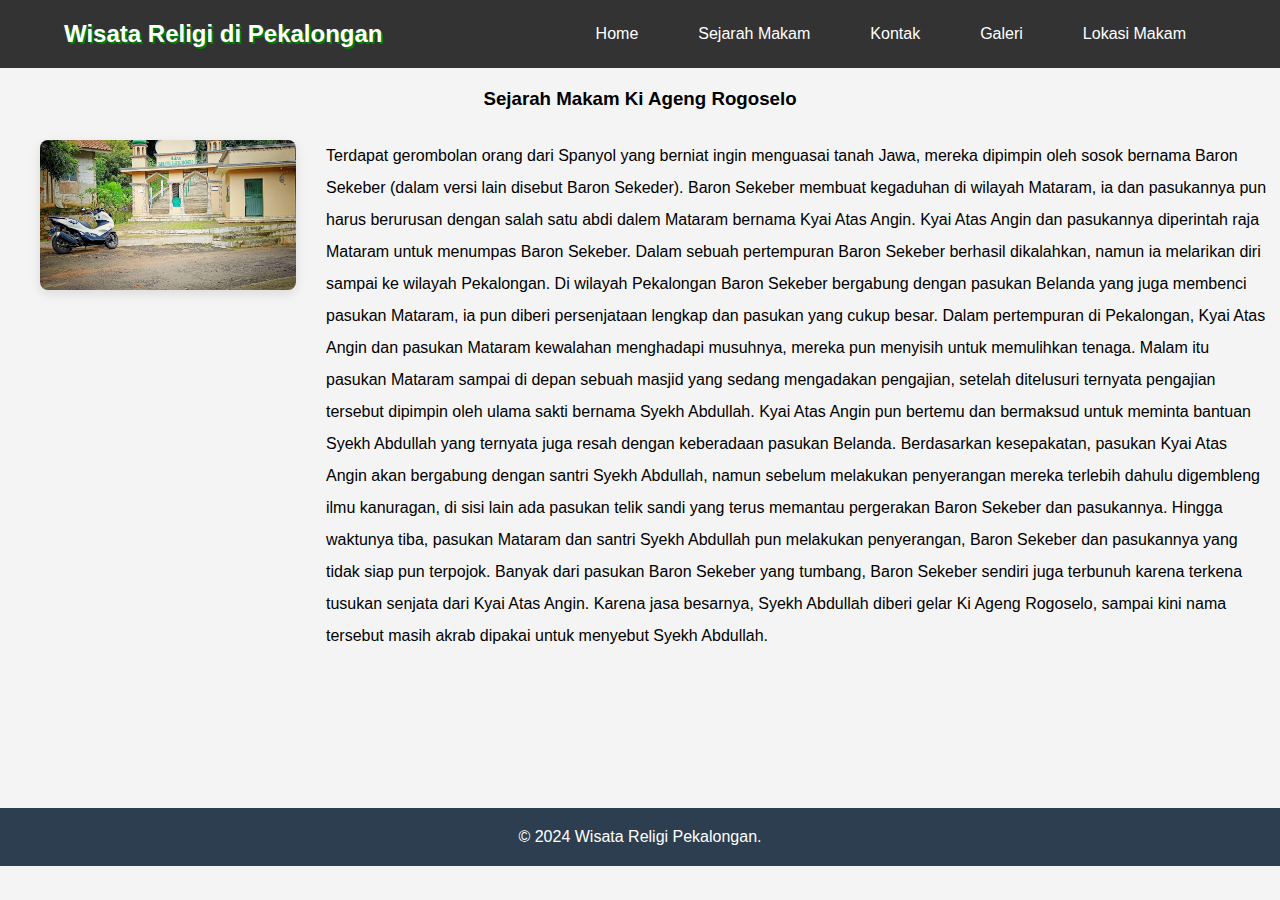
<file: pages/rogoselo/sejarah.html>
<!DOCTYPE html>
<html lang="id">
<head>
    <meta charset="UTF-8">
    <meta name="viewport" content="width=device-width, initial-scale=1.0">
    <title>Wisata Religi Pekalongan</title>
    <link rel="stylesheet" href="../../styles.css">
    <link href="https://fonts.googleapis.com/icon?family=Material+Icons" rel="stylesheet">
    
</head>
<body>
    
    <!-- Header Section -->
    <header>
        <div class="container">
            <nav>
                <a href="../../index.html" style="text-decoration: none;"><h2 class="title">Wisata Religi di Pekalongan</h2></a>
                <div class="hamburger" onclick="toggleMenu()">
                    <span id="open">&#9776;</span><span id="close">X</span> 
                </div>
                <ul class="nav-list">
                    <li><a href="../../index.html">Home</a></li>
                    <li class="dropdown">
                        <a href="javascript:void(0)" class="dropbtn">Sejarah Makam</a>
                        <div class="dropdown-content">
                        <a href="../sapuro/sejarah.html">Habib Ahmad</a>
                        <a href="../kayugeritan/sejarah.html">Maulana Habib Abu Bakar</a>
                        <a href="../rogoselo/sejarah.html">Ki Ageng Rogoselo</a>
                        </div>
                    </li>
                    <li><a href="../kontak.html">Kontak</a></li>
                    <li><a href="../galeri.html">Galeri</a></li>
                    <li class="dropdown">
                        <a href="javascript:void(0)" class="dropbtn">Lokasi Makam</a>
                        <div class="dropdown-content">
                        <a href="../sapuro/lokasi.html">Habib Ahmad</a>
                        <a href="../kayugeritan/lokasi.html">Maulana Habib Abu Bakar</a>
                        <a href="../rogoselo/lokasi.html">Ki Ageng Rogoselo</a>
                        </div>
                    </li>
                </ul>
            </nav>
        </div>
    </header>



    <!-- Main Content Section -->
    <main>
        

        <section id="accordion" style="margin-top: 20px; min-height: 80vh;">
            <div id="makam-sapuro">
                <h3 style="text-align: center;">Sejarah Makam Ki Ageng Rogoselo</h3>
                
                <div class="makam-content">
                    <img src="../../images/rogoselo.jpg" alt="Makam Sapuro">
                    <div class="makam-details">
                        
            
                            
                                <p style="line-height: 2;">
                                    Terdapat gerombolan orang dari Spanyol yang berniat ingin menguasai tanah Jawa, mereka dipimpin oleh sosok bernama Baron Sekeber (dalam versi lain disebut Baron Sekeder).
                                    Baron Sekeber membuat kegaduhan di wilayah Mataram, ia dan pasukannya pun harus berurusan dengan salah satu abdi dalem Mataram bernama Kyai Atas Angin. 
                                    Kyai Atas Angin dan pasukannya diperintah raja Mataram untuk menumpas Baron Sekeber. Dalam sebuah pertempuran Baron Sekeber berhasil dikalahkan, namun ia melarikan diri sampai ke wilayah Pekalongan.
                                    Di wilayah Pekalongan Baron Sekeber bergabung dengan pasukan Belanda yang juga membenci pasukan Mataram, ia pun diberi persenjataan lengkap dan pasukan yang cukup besar.
                                    Dalam pertempuran di Pekalongan, Kyai Atas Angin dan pasukan Mataram kewalahan menghadapi musuhnya, mereka pun menyisih untuk memulihkan tenaga.
                                    Malam itu pasukan Mataram sampai di depan sebuah masjid yang sedang mengadakan pengajian, setelah ditelusuri ternyata pengajian tersebut dipimpin oleh ulama sakti bernama Syekh Abdullah.
                                    Kyai Atas Angin pun bertemu dan bermaksud untuk meminta bantuan Syekh Abdullah yang ternyata juga resah dengan keberadaan pasukan Belanda.
                                    Berdasarkan kesepakatan, pasukan Kyai Atas Angin akan bergabung dengan santri Syekh Abdullah, namun sebelum melakukan penyerangan mereka terlebih dahulu digembleng ilmu kanuragan, di sisi lain ada pasukan telik sandi yang terus memantau pergerakan Baron Sekeber dan pasukannya. Hingga waktunya tiba, pasukan Mataram dan santri Syekh Abdullah pun melakukan penyerangan, Baron Sekeber dan pasukannya yang tidak siap pun terpojok.
                                    Banyak dari pasukan Baron Sekeber yang tumbang, Baron Sekeber sendiri juga terbunuh karena terkena tusukan senjata dari Kyai Atas Angin.
                                    Karena jasa besarnya, Syekh Abdullah diberi gelar Ki Ageng Rogoselo, sampai kini nama tersebut masih akrab dipakai untuk menyebut Syekh Abdullah.
                                </p>
                    </div>
                </div>
            </div>

    </main>
    <div id="jsScroll" class="scroll">
        <i class="material-icons">expand_less</i>
    </div>

    <!-- Footer Section -->
    <footer>
        <div class="container">
            <p>&copy; 2024 Wisata Religi Pekalongan.</p>
        </div>
    </footer>
    <script>
         const scrollButton = document.getElementById("jsScroll");

        window.addEventListener("scroll", function() {
            if (window.scrollY > 100) {
                scrollButton.style.display = "block"; 
            } else {
                scrollButton.style.display = "none"; 
            }
        });

        scrollButton.addEventListener("click", function() {
            window.scrollTo({
                top: 0,
                behavior: "smooth"
            });
        });

        function toggleMenu() {
            const navList = document.querySelector('.nav-list');
            const navActive = navList.classList.toggle('active'); 
            const open = document.querySelector('#open');
            const close = document.querySelector('#close');
            if (navActive) {
                open.style.display = 'none';
                close.style.display = 'block';
            } else {
                close.style.display = 'none';
                open.style.display = 'block';
            }
        }

    </script>

</body>
</html>
</file>
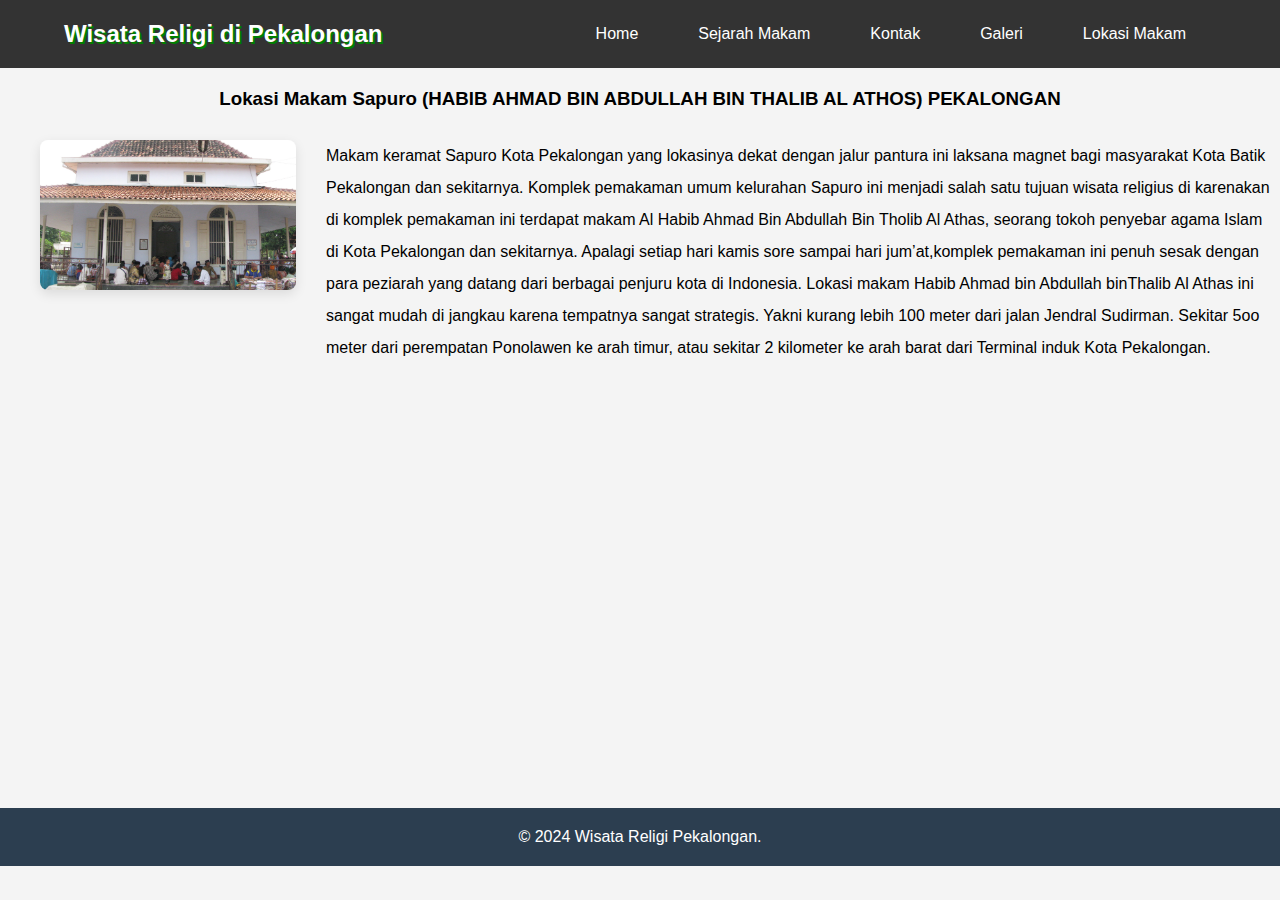
<file: pages/sapuro/lokasi.html>
<!DOCTYPE html>
<html lang="id">
<head>
    <meta charset="UTF-8">
    <meta name="viewport" content="width=device-width, initial-scale=1.0">
    <title>Wisata Religi Pekalongan</title>
    <link rel="stylesheet" href="../../styles.css">
    <link href="https://fonts.googleapis.com/icon?family=Material+Icons" rel="stylesheet">
    
</head>
<body>
    
    <!-- Header Section -->
    <header>
        <div class="container">
            <nav>
                <a href="../../index.html" style="text-decoration: none;"><h2 class="title">Wisata Religi di Pekalongan</h2></a>
                <div class="hamburger" onclick="toggleMenu()">
                    <span id="open">&#9776;</span><span id="close">X</span> 
                </div>
                <ul class="nav-list">
                    <li><a href="../../index.html">Home</a></li>
                    <li class="dropdown">
                        <a href="javascript:void(0)" class="dropbtn">Sejarah Makam</a>
                        <div class="dropdown-content">
                        <a href="../sapuro/sejarah.html">Habib Ahmad</a>
                        <a href="../kayugeritan/sejarah.html">Maulana Habib Abu Bakar</a>
                        <a href="../rogoselo/sejarah.html">Ki Ageng Rogoselo</a>
                        </div>
                    </li>
                    <li><a href="../kontak.html">Kontak</a></li>
                    <li><a href="../galeri.html">Galeri</a></li>
                    <li class="dropdown">
                        <a href="javascript:void(0)" class="dropbtn">Lokasi Makam</a>
                        <div class="dropdown-content">
                        <a href="../sapuro/lokasi.html">Habib Ahmad</a>
                        <a href="../kayugeritan/lokasi.html">Maulana Habib Abu Bakar</a>
                        <a href="../rogoselo/lokasi.html">Ki Ageng Rogoselo</a>
                        </div>
                    </li>
                </ul>
            </nav>
        </div>
    </header>



    <!-- Main Content Section -->
    <main>
        

        <section id="accordion" style="margin-top: 20px; min-height: 80vh;">
            <div id="makam-sapuro">
                <h3 style="text-align: center;">Lokasi Makam Sapuro (HABIB AHMAD BIN ABDULLAH BIN THALIB AL ATHOS) PEKALONGAN</h3>
                
                <div class="makam-content">
                    <img src="../../images/sapuro2.jpg" alt="Makam Sapuro">
                    <div class="makam-details">
                        
            
                            
                                <p style="line-height: 2;">
                                    Makam keramat Sapuro Kota Pekalongan yang lokasinya dekat dengan jalur pantura ini laksana magnet bagi masyarakat Kota Batik Pekalongan dan sekitarnya. Komplek pemakaman umum kelurahan Sapuro ini menjadi salah satu tujuan wisata religius di karenakan di komplek pemakaman ini terdapat makam Al Habib Ahmad Bin Abdullah Bin Tholib Al Athas, seorang tokoh penyebar agama Islam di Kota Pekalongan dan sekitarnya. Apalagi setiap hari kamis sore sampai hari jum’at,komplek pemakaman ini penuh sesak dengan para peziarah yang datang dari berbagai penjuru kota di Indonesia. Lokasi makam Habib Ahmad bin Abdullah binThalib Al Athas ini sangat mudah di jangkau karena tempatnya sangat strategis. Yakni kurang lebih 100 meter dari jalan Jendral Sudirman. Sekitar 5oo meter dari perempatan Ponolawen ke arah timur, atau sekitar 2 kilometer ke arah barat dari Terminal induk Kota Pekalongan.
                                </p>
                    </div>
                </div>
            </div>

    </main>
    <div id="jsScroll" class="scroll">
        <i class="material-icons">expand_less</i>
    </div>

    <!-- Footer Section -->
    <footer>
        <div class="container">
            <p>&copy; 2024 Wisata Religi Pekalongan.</p>
        </div>
    </footer>
    <script>
         const scrollButton = document.getElementById("jsScroll");

        window.addEventListener("scroll", function() {
            if (window.scrollY > 100) {
                scrollButton.style.display = "block"; 
            } else {
                scrollButton.style.display = "none"; 
            }
        });

        scrollButton.addEventListener("click", function() {
            window.scrollTo({
                top: 0,
                behavior: "smooth"
            });
        });

        function toggleMenu() {
            const navList = document.querySelector('.nav-list');
            const navActive = navList.classList.toggle('active'); 
            const open = document.querySelector('#open');
            const close = document.querySelector('#close');
            if (navActive) {
                open.style.display = 'none';
                close.style.display = 'block';
            } else {
                close.style.display = 'none';
                open.style.display = 'block';
            }
        }

    </script>

</body>
</html>
</file>
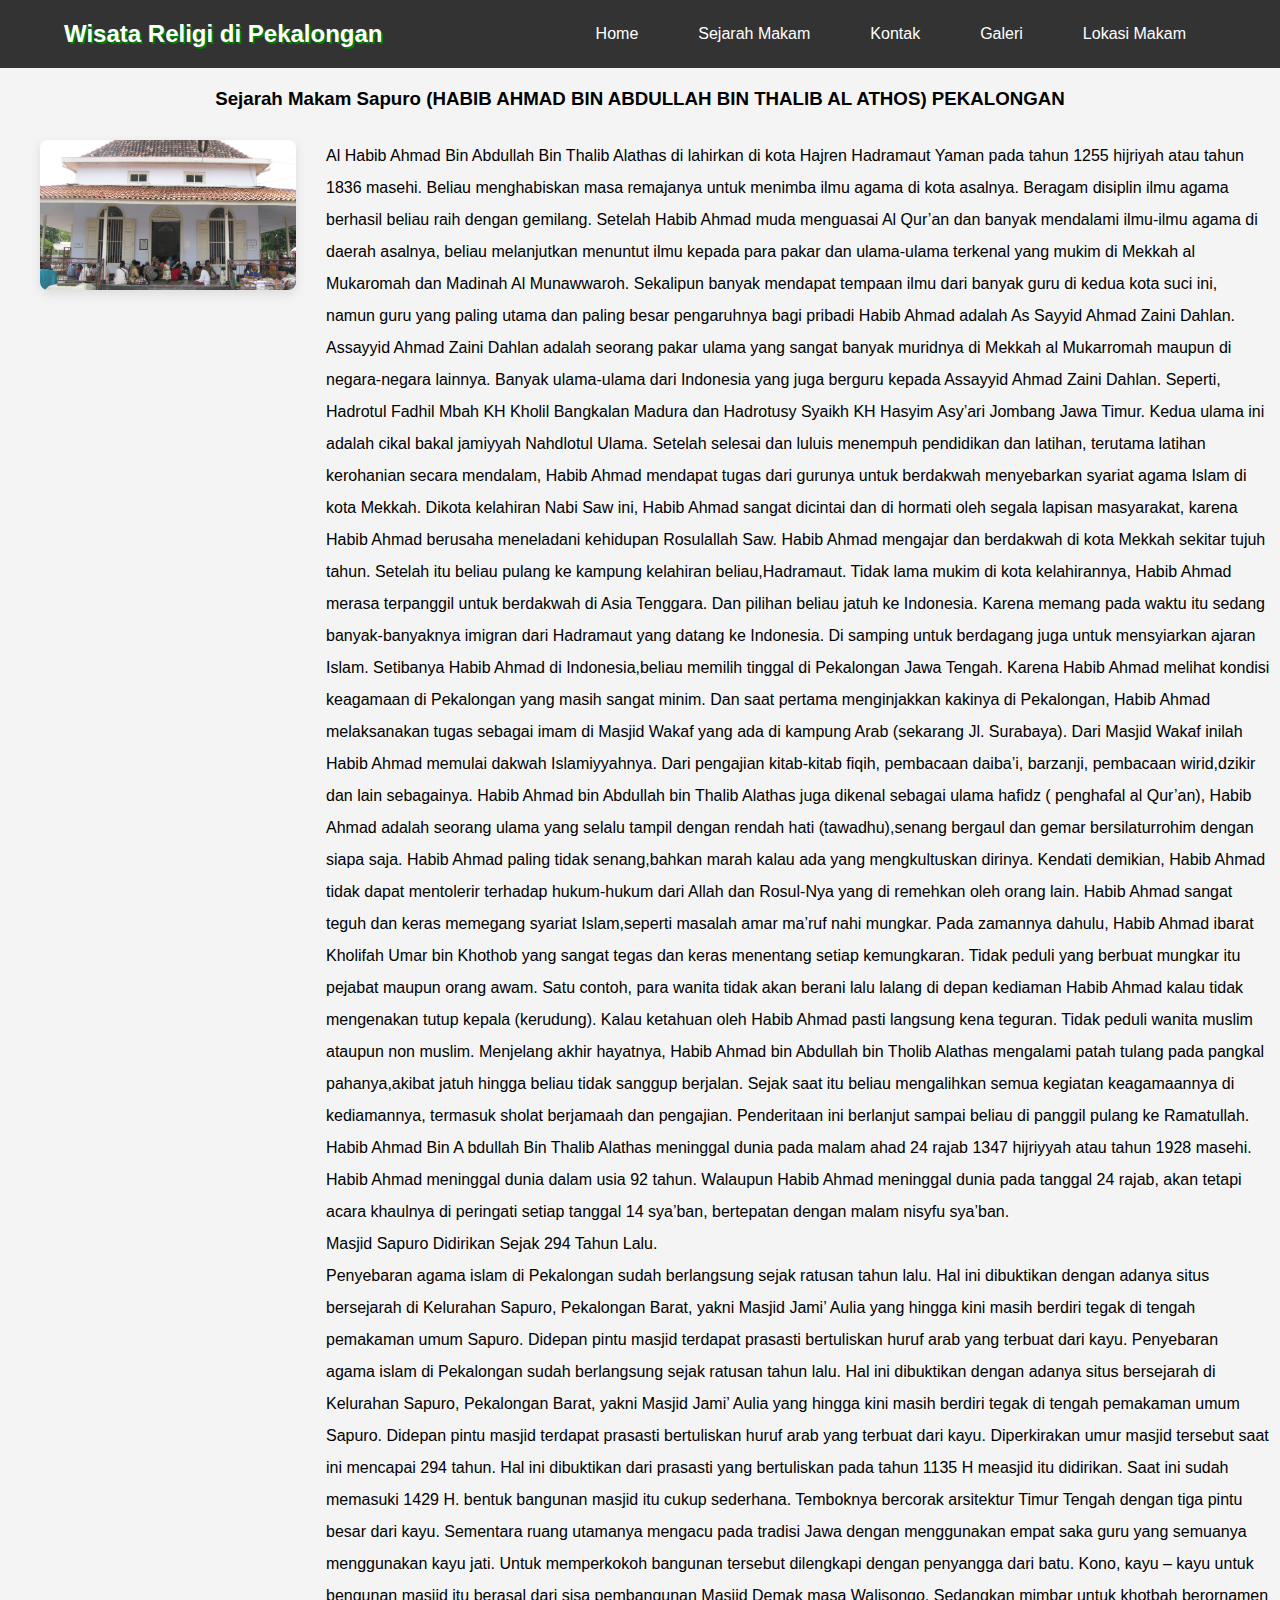
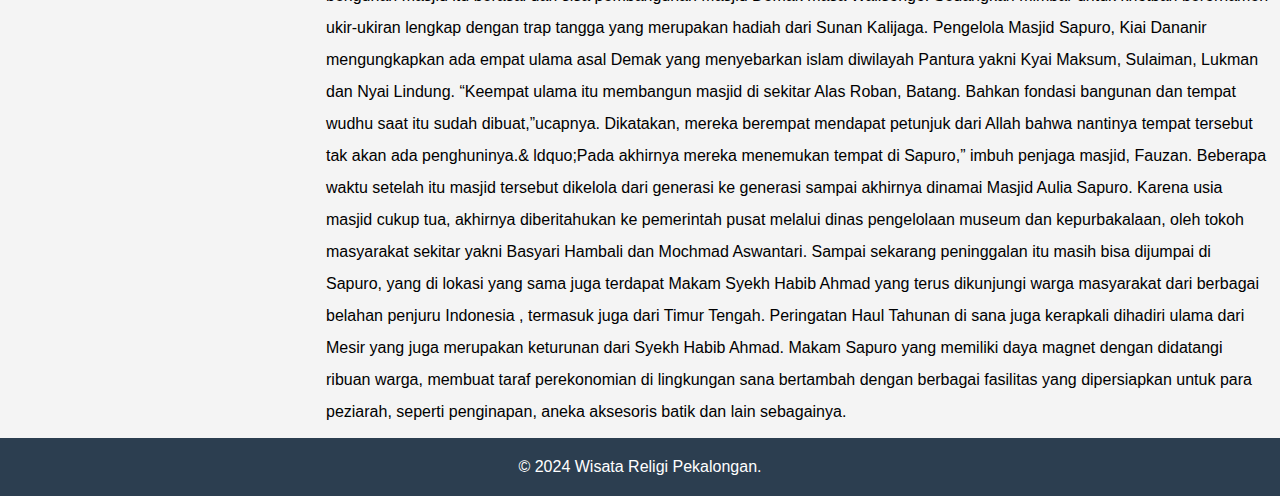
<file: pages/sapuro/sejarah.html>
<!DOCTYPE html>
<html lang="id">
<head>
    <meta charset="UTF-8">
    <meta name="viewport" content="width=device-width, initial-scale=1.0">
    <title>Wisata Religi Pekalongan</title>
    <link rel="stylesheet" href="../../styles.css">
    <link href="https://fonts.googleapis.com/icon?family=Material+Icons" rel="stylesheet">
    
</head>
<body>
    
    <!-- Header Section -->
    <header>
        <div class="container">
            <nav>
                <a href="../../index.html" style="text-decoration: none;"><h2 class="title">Wisata Religi di Pekalongan</h2></a>
                <div class="hamburger" onclick="toggleMenu()">
                    <span id="open">&#9776;</span><span id="close">X</span> 
                </div>
                <ul class="nav-list">
                    <li><a href="../../index.html">Home</a></li>
                    <li class="dropdown">
                        <a href="javascript:void(0)" class="dropbtn">Sejarah Makam</a>
                        <div class="dropdown-content">
                        <a href="../sapuro/sejarah.html">Habib Ahmad</a>
                        <a href="../kayugeritan/sejarah.html">Maulana Habib Abu Bakar</a>
                        <a href="../rogoselo/sejarah.html">Ki Ageng Rogoselo</a>
                        </div>
                    </li>
                    <li><a href="../kontak.html">Kontak</a></li>
                    <li><a href="../galeri.html">Galeri</a></li>
                    <li class="dropdown">
                        <a href="javascript:void(0)" class="dropbtn">Lokasi Makam</a>
                        <div class="dropdown-content">
                        <a href="../sapuro/lokasi.html">Habib Ahmad</a>
                        <a href="../kayugeritan/lokasi.html">Maulana Habib Abu Bakar</a>
                        <a href="../rogoselo/lokasi.html">Ki Ageng Rogoselo</a>
                        </div>
                    </li>
                </ul>
            </nav>
        </div>
    </header>



    <!-- Main Content Section -->
    <main>
        

        <section id="accordion" style="margin-top: 20px; min-height: 80vh;">
            <div id="makam-sapuro">
                <h3 style="text-align: center;">Sejarah Makam Sapuro (HABIB AHMAD BIN ABDULLAH BIN THALIB AL ATHOS) PEKALONGAN</h3>
                
                <div class="makam-content">
                    <img src="../../images/sapuro2.jpg" alt="Makam Sapuro">
                    <div class="makam-details">
                        
            
                            
                                <p style="line-height: 2;">
                                    Al Habib Ahmad Bin Abdullah Bin Thalib Alathas di lahirkan di kota Hajren Hadramaut Yaman pada tahun 1255 hijriyah atau tahun 1836 masehi. Beliau menghabiskan masa remajanya untuk menimba ilmu agama di kota asalnya. Beragam disiplin ilmu agama berhasil beliau raih dengan gemilang. Setelah Habib Ahmad muda menguasai Al Qur’an dan banyak mendalami ilmu-ilmu agama di daerah asalnya, beliau melanjutkan menuntut ilmu kepada para pakar dan ulama-ulama terkenal yang mukim di Mekkah al Mukaromah dan Madinah Al Munawwaroh. Sekalipun banyak mendapat tempaan ilmu dari banyak guru di kedua kota suci ini, namun guru yang paling utama dan paling besar pengaruhnya bagi pribadi Habib Ahmad adalah As Sayyid Ahmad Zaini Dahlan. Assayyid Ahmad Zaini Dahlan adalah seorang pakar ulama yang sangat banyak muridnya di Mekkah al Mukarromah maupun di negara-negara lainnya. Banyak ulama-ulama dari Indonesia yang juga berguru kepada Assayyid Ahmad Zaini Dahlan. Seperti, Hadrotul Fadhil Mbah KH Kholil Bangkalan Madura dan Hadrotusy Syaikh KH Hasyim Asy’ari Jombang Jawa Timur. Kedua ulama ini adalah cikal bakal jamiyyah Nahdlotul Ulama. Setelah selesai dan luluis menempuh pendidikan dan latihan, terutama latihan kerohanian secara mendalam, Habib Ahmad mendapat tugas dari gurunya untuk berdakwah menyebarkan syariat agama Islam di kota Mekkah. Dikota kelahiran Nabi Saw ini, Habib Ahmad sangat dicintai dan di hormati oleh segala lapisan masyarakat, karena Habib Ahmad berusaha meneladani kehidupan Rosulallah Saw. Habib Ahmad mengajar dan berdakwah di kota Mekkah sekitar tujuh tahun. Setelah itu beliau pulang ke kampung kelahiran beliau,Hadramaut. Tidak lama mukim di kota kelahirannya, Habib Ahmad merasa terpanggil untuk berdakwah di Asia Tenggara. Dan pilihan beliau jatuh ke Indonesia. Karena memang pada waktu itu sedang banyak-banyaknya imigran dari Hadramaut yang datang ke Indonesia. Di samping untuk berdagang juga untuk mensyiarkan ajaran Islam. Setibanya Habib Ahmad di Indonesia,beliau memilih tinggal di Pekalongan Jawa Tengah. Karena Habib Ahmad melihat kondisi keagamaan di Pekalongan yang masih sangat minim. Dan saat pertama menginjakkan kakinya di Pekalongan, Habib Ahmad melaksanakan tugas sebagai imam di Masjid Wakaf yang ada di kampung Arab (sekarang Jl. Surabaya). Dari Masjid Wakaf inilah Habib Ahmad memulai dakwah Islamiyyahnya. Dari pengajian kitab-kitab fiqih, pembacaan daiba’i, barzanji, pembacaan wirid,dzikir dan lain sebagainya. Habib Ahmad bin Abdullah bin Thalib Alathas juga dikenal sebagai ulama hafidz ( penghafal al Qur’an), Habib Ahmad adalah seorang ulama yang selalu tampil dengan rendah hati (tawadhu),senang bergaul dan gemar bersilaturrohim dengan siapa saja. Habib Ahmad paling tidak senang,bahkan marah kalau ada yang mengkultuskan dirinya. Kendati demikian, Habib Ahmad tidak dapat mentolerir terhadap hukum-hukum dari Allah dan Rosul-Nya yang di remehkan oleh orang lain. Habib Ahmad sangat teguh dan keras memegang syariat Islam,seperti masalah amar ma’ruf nahi mungkar. Pada zamannya dahulu, Habib Ahmad ibarat Kholifah Umar bin Khothob yang sangat tegas dan keras menentang setiap kemungkaran. Tidak peduli yang berbuat mungkar itu pejabat maupun orang awam. Satu contoh, para wanita tidak akan berani lalu lalang di depan kediaman Habib Ahmad kalau tidak mengenakan tutup kepala (kerudung). Kalau ketahuan oleh Habib Ahmad pasti langsung kena teguran. Tidak peduli wanita muslim ataupun non muslim. Menjelang akhir hayatnya, Habib Ahmad bin Abdullah bin Tholib Alathas mengalami patah tulang pada pangkal pahanya,akibat jatuh hingga beliau tidak sanggup berjalan. Sejak saat itu beliau mengalihkan semua kegiatan keagamaannya di kediamannya, termasuk sholat berjamaah dan pengajian. Penderitaan ini berlanjut sampai beliau di panggil pulang ke Ramatullah. Habib Ahmad Bin A bdullah Bin Thalib Alathas meninggal dunia pada malam ahad 24 rajab 1347 hijriyyah atau tahun 1928 masehi. Habib Ahmad meninggal dunia dalam usia 92 tahun. Walaupun Habib Ahmad meninggal dunia pada tanggal 24 rajab, akan tetapi acara khaulnya di peringati setiap tanggal 14 sya’ban, bertepatan dengan malam nisyfu sya’ban. <br>
                                    Masjid Sapuro Didirikan Sejak 294 Tahun Lalu. <br>
                                    Penyebaran agama islam di Pekalongan sudah berlangsung sejak ratusan tahun lalu. Hal ini dibuktikan dengan adanya situs bersejarah di Kelurahan Sapuro, Pekalongan Barat, yakni Masjid Jami’ Aulia yang hingga kini masih berdiri tegak di tengah pemakaman umum Sapuro. Didepan pintu masjid terdapat prasasti bertuliskan huruf arab yang terbuat dari kayu. Penyebaran agama islam di Pekalongan sudah berlangsung sejak ratusan tahun lalu. Hal ini dibuktikan dengan adanya situs bersejarah di Kelurahan Sapuro, Pekalongan Barat, yakni Masjid Jami’ Aulia yang hingga kini masih berdiri tegak di tengah pemakaman umum Sapuro. Didepan pintu masjid terdapat prasasti bertuliskan huruf arab yang terbuat dari kayu. Diperkirakan umur masjid tersebut saat ini mencapai 294 tahun. Hal ini dibuktikan dari prasasti yang bertuliskan pada tahun 1135 H measjid itu didirikan. Saat ini sudah memasuki 1429 H. bentuk bangunan masjid itu cukup sederhana. Temboknya bercorak arsitektur Timur Tengah dengan tiga pintu besar dari kayu. Sementara ruang utamanya mengacu pada tradisi Jawa dengan menggunakan empat saka guru yang semuanya menggunakan kayu jati. Untuk memperkokoh bangunan tersebut dilengkapi dengan penyangga dari batu. Kono, kayu – kayu untuk bengunan masjid itu berasal dari sisa pembangunan Masjid Demak masa Walisongo. Sedangkan mimbar untuk khotbah berornamen ukir-ukiran lengkap dengan trap tangga yang merupakan hadiah dari Sunan Kalijaga. Pengelola Masjid Sapuro, Kiai Dananir mengungkapkan ada empat ulama asal Demak yang menyebarkan islam diwilayah Pantura yakni Kyai Maksum, Sulaiman, Lukman dan Nyai Lindung. “Keempat ulama itu membangun masjid di sekitar Alas Roban, Batang. Bahkan fondasi bangunan dan tempat wudhu saat itu sudah dibuat,”ucapnya.
                                    Dikatakan, mereka berempat mendapat petunjuk dari Allah bahwa nantinya tempat tersebut tak akan ada penghuninya.& ldquo;Pada akhirnya mereka menemukan tempat di Sapuro,” imbuh penjaga masjid, Fauzan. Beberapa waktu setelah itu masjid tersebut dikelola dari generasi ke generasi sampai akhirnya dinamai Masjid Aulia Sapuro. Karena usia masjid cukup tua, akhirnya diberitahukan ke pemerintah pusat melalui dinas pengelolaan museum dan kepurbakalaan, oleh tokoh masyarakat sekitar yakni Basyari Hambali dan Mochmad Aswantari. Sampai sekarang peninggalan itu masih bisa dijumpai di Sapuro, yang di lokasi yang sama juga terdapat Makam Syekh Habib Ahmad yang terus dikunjungi warga masyarakat dari berbagai belahan penjuru Indonesia , termasuk juga dari Timur Tengah. Peringatan Haul Tahunan di sana juga kerapkali dihadiri ulama dari Mesir yang juga merupakan keturunan dari Syekh Habib Ahmad. Makam Sapuro yang memiliki daya magnet dengan didatangi ribuan warga, membuat taraf perekonomian di lingkungan sana bertambah dengan berbagai fasilitas yang dipersiapkan untuk para peziarah, seperti penginapan, aneka aksesoris batik dan lain sebagainya.
                                </p>
                    </div>
                </div>
            </div>

    </main>
    <div id="jsScroll" class="scroll">
        <i class="material-icons">expand_less</i>
    </div>

    <!-- Footer Section -->
    <footer>
        <div class="container">
            <p>&copy; 2024 Wisata Religi Pekalongan.</p>
        </div>
    </footer>
    <script>
         const scrollButton = document.getElementById("jsScroll");

        window.addEventListener("scroll", function() {
            if (window.scrollY > 100) {
                scrollButton.style.display = "block"; 
            } else {
                scrollButton.style.display = "none"; 
            }
        });

        scrollButton.addEventListener("click", function() {
            window.scrollTo({
                top: 0,
                behavior: "smooth"
            });
        });

        function toggleMenu() {
            const navList = document.querySelector('.nav-list');
            const navActive = navList.classList.toggle('active'); 
            const open = document.querySelector('#open');
            const close = document.querySelector('#close');
            if (navActive) {
                open.style.display = 'none';
                close.style.display = 'block';
            } else {
                close.style.display = 'none';
                open.style.display = 'block';
            }
        }

    </script>

</body>
</html>
</file>
<file: styles.css>
html {
    scroll-behavior: smooth;
  }
* {
    margin: 0;
    padding: 0;
    box-sizing: border-box;
}

/* General Styles */
body {
    font-family: Arial, sans-serif; 
    margin: 0;
    padding: 0;
    background-color: #f4f4f4; 
}

/* Header Styles */
header {
    background-color: #333; 
    color: white; 
    padding: 20px 0; 
}

.container {
    width: 90%;
    margin: 0 auto;
    max-width: 1200px; 
}

/* Navigation Styles */
nav {
    display: flex;
    justify-content: space-between;
    align-items: center; 
}

.title {
    font-size: 24px; 
    font-weight: bold; 
    color: white; 
    margin: 0;
    text-shadow: 2px 2px green;
}

/* Hamburger Icon (untuk tampilan mobile) */
.hamburger {
    display: none;
    font-size: 30px;
    cursor: pointer;
    color: white;
}

/* Navigation List */
.nav-list {
    list-style: none; 
    margin: 0;
    padding: 0;
    display: flex; 
}

.nav-list li {
    margin: 0 15px; 
}

.nav-list a {
    color: white; 
    text-decoration: none; 
    font-size: 16px; 
    padding: 10px 15px; 
    border-radius: 5px;
    transition: background-color 0.3s ease; 
}

.nav-list a:hover,  .dropdown:hover .dropbtn {
    background-color: #00BFFF; 
    color: #333;
}
li.dropdown {
  display: inline-block;
}

.dropdown-content {
  display: none;
  margin-top: 10px;
  position: absolute;
  background-color: #f9f9f9;
  min-width: 160px;
  box-shadow: 0px 8px 16px 0px rgba(0,0,0,0.2);
  z-index: 1;
  border-radius: 3%;
}

.dropdown-content a {
  color: black;
  padding: 12px 16px;
  text-decoration: none;
  display: block;
  text-align: left;
}

.dropdown-content a:hover {background-color: #000000; color: white;}

.dropdown:hover .dropdown-content {
  display: block;
}

/* Responsive Design */
@media (max-width: 768px) {
    .hamburger {
        display: block;
    }

    #close {
        display: none;
    }
    .dropdown-content {
        margin-left: 25%;
    }

    .nav-list {
        flex-direction: column; 
        text-align: center;
        display: none; 
        width: 100%;
        background-color: #333; 
        position: absolute;
        top: 60px; 
        left: 0;
        z-index: 10;
    }

    .nav-list.active {
        display: flex;
    }

    .nav-list li {
        margin: 10px 0; 
    }
}

.carousel-section {
    position: relative;
    max-width: 100%;
}

.carousel-container {
    position: relative;
    width: 100%;
    overflow: hidden;
}

.carousel-slide {
    display: flex;
    transition: transform 0.5s ease-in-out;
}

.carousel-item {
    min-width: 100%; 
    height: 0;
    padding-bottom: 56.25%; 
    position: relative;
}

.carousel-item img {
    position: absolute;
    top: 0;
    left: 0;
    width: 100%;
    height: 100%;
    object-fit: cover; 
    object-position: center; 
}

.prev, .next {
    position: absolute;
    top: 50%;
    transform: translateY(-50%);
    background-color: rgba(0, 0, 0, 0.5);
    color: white;
    border: none;
    padding: 10px;
    cursor: pointer;
    font-size: 24px;
    z-index: 1;
}

.prev {
    left: 10px;
}

.next {
    right: 10px;
}

.prev:hover, .next:hover {
    background-color: rgba(0, 0, 0, 0.7);
}

@media (max-width: 768px) {
    .carousel-item {
        padding-bottom: 75%; 
    }
}

.makam-section {
    margin: 40px 0;
    text-align: center;
}

.makam-section h2 {
    margin-left: 20px;
    font-size: 2.2em;
    margin-bottom: 20px;
}

.makam-list {
    display: flex;
    justify-content: space-around;
    gap: 20px;
    flex-wrap: wrap;
}

.makam-item {
    width: 200px;
    text-align: center;
    margin: 10px;
}

.makam-item img {
    width: 100%;
    height: 150px;
    object-fit: cover;
    border-radius: 8px;
}

.makam-item p {
    margin-top: 10px;
    font-size: 16px;
    color: black;
}
.makam-item a {
    text-decoration: none;
}

@media (max-width: 768px) {
    .makam-item {
        width: 45%;
    }
}

/* Galeri Section */
.galeri-section {
    padding: 50px 20px;
    text-align: center;
    background-color: #f4f4f4;
}

.galeri-container {
    padding-top: 20px;
    display: grid;
    grid-template-columns: repeat(4, 1fr);
    gap: 20px;
    max-width: 1200px;
    margin: 0 auto;
}

.galeri-item {
    background-color: #fff;
    padding: 10px;
    border: 1px solid #ddd;
    border-radius: 8px;
    box-shadow: 0 2px 4px rgba(0, 0, 0, 0.1);
    overflow: hidden;
}

.galeri-item img {
    width: 100%;
    height: auto;
    border-radius: 8px;
}

.galeri-item p {
    margin-top: 10px;
    font-weight: bold;
}


.contact-section, .description {
    background-color: #fff;
    padding: 40px;
    text-align: center;
    box-shadow: 0 4px 10px rgba(0, 0, 0, 0.1);
}
.contact-section{
    height: 75vh;
}

.contact-section, .description h2 {
    font-size: 2.2em;
    margin-bottom: 20px;
}

.contact-section, .description p {
    font-size: 1.2em;
}

.makam-content {
    display: flex;             
    gap: 20px;                 
    align-items: flex-start;   
    margin-top: 20px;
}

.makam-content img {
    margin-top: 10px;          
    width: 30%;                
    height: auto;              
    object-fit: cover;         
    border-radius: 8px;        
    box-shadow: 0 4px 12px rgba(0, 0, 0, 0.1); 
}

.makam-details {
    flex: 1;                   
    padding: 10px;
}

details {
    background-color: #f8f8f8;   
    border-radius: 5px;           
    margin-bottom: 10px;
    padding: 10px;
}

summary {
    font-size: 1.2em;            
    font-weight: bold;           
    cursor: pointer;            
    padding: 10px;
    background-color: #2c3e50;   
    color: white;                
    border-radius: 5px;          
    margin-left: 20px;
    margin-right: 20px;
    display: flex;               
    justify-content: space-between;
    align-items: center;
}

summary:hover {
    background-color: #434547;  
}

details[open] summary {
    background-color: #434547;  
}

.accordion-content {
    padding: 25px;              
    color: #333;               
    font-size: 1.1em;           
}

#accordion img {
    margin-left: 40px;
    margin-top: 10px;
    width: 20%;
    height: 150px;
    object-fit: cover;
    border-radius: 8px;
}


.scroll {
    position: fixed;
    right: 20px;
    bottom: 20px;
    display: none;
    background-color: #2c3e50;
    padding: 15px;
    border-radius: 10%;
    box-shadow: 0 4px 8px rgba(0, 0, 0, 0.3);
    z-index: 1000;
    cursor: pointer;
}

.scroll i {
    color: white;
}

/* Footer Section */
footer {
    background-color: #2c3e50;
    color: white;
    padding: 20px 0;
    text-align: center;
}

footer p {
    font-size: 1em;
}

/* Animations */
@keyframes fadeIn {
    from {
        opacity: 0;
    }
    to {
        opacity: 1;
    }
}
</file>
